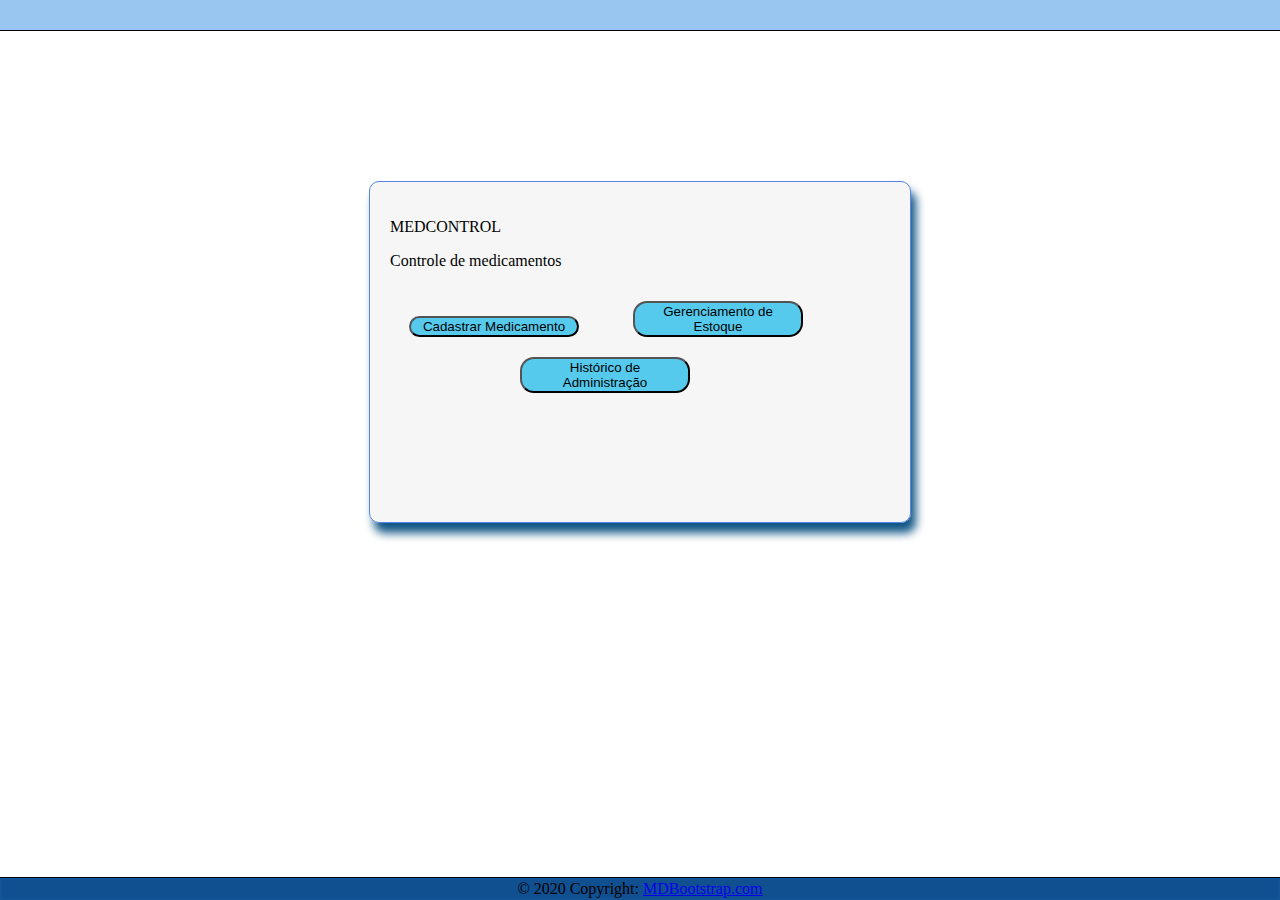
<file: index.html>
<!DOCTYPE html>
<html lang="br">
  <head>
    <meta charset="UTF-8" />
    <meta name="viewport" content="width=device-width, initial-scale=1.0" />
    <link
      href="https://cdn.jsdelivr.net/npm/bootstrap@5.3.2/dist/css/bootstrap.min.css"
      rel="stylesheet"
      integrity="sha384-T3c6CoIi6uLrA9TneNEoa7RxnatzjcDSCmG1MXxSR1GAsXEV/Dwwykc2MPK8M2HN"
      crossorigin="anonymous"
    />
    <script src="./assets/js/index.js"></script>
    <link rel="stylesheet" href="./assets/css/index.css" />
    <link rel="preconnect" href="https://fonts.googleapis.com" />
    <link rel="preconnect" href="https://fonts.gstatic.com" crossorigin />
    <link
      href="https://fonts.googleapis.com/css2?family=Roboto+Flex:opsz,wght@8..144,300;8..144,400;8..144,500;8..144,700&display=swap"
      rel="stylesheet"
    />
    <title>MEDCONTROL</title>
  </head>
  <body>
    <header>
      <nav class="navbar bg-body-tertiary nav">
        <div class="container-fluid">
          <span class="navbar-brand mb-0 h1"></span>
        </div>
      </nav>
    </header>
    <main>
      <div class="container-fluid center-box">
        <section class="custom-box">
          <div class="container text-center">
            <p class="h1">MEDCONTROL</p>
            <p class="h4">Controle de medicamentos</p>
          </div>
          <div class="container">
            <button type="button"  id="Cadastrar" class="btn btn-primary">
              Cadastrar Medicamento
            </button>
            <button type="button" id="Gerenciamento"  class="btn btn-primary">
              Gerenciamento de Estoque
            </button>
            <button type="button"  id="Historico" class="btn btn-primary">
              Histórico de Administração
            </button>
          </div>
        </section>
      </div>
    </main>
    <footer class="bg-body-tertiary text-center text-lg-start">
      <div
        class="text-center p-3"
        style="background-color: rgba(0, 0, 0, 0.05)"
      >
        © 2020 Copyright:
        <a class="text-body" href="https://mdbootstrap.com/">MDBootstrap.com</a>
      </div>
      <!-- Copyright -->
    </footer>

    <script
      src="https://cdn.jsdelivr.net/npm/bootstrap@5.3.2/dist/js/bootstrap.bundle.min.js"
      integrity="sha384-C6RzsynM9kWDrMNeT87bh95OGNyZPhcTNXj1NW7RuBCsyN/o0jlpcV8Qyq46cDfL"
      crossorigin="anonymous"
    ></script>
    <script
      src="https://cdn.jsdelivr.net/npm/@popperjs/core@2.11.8/dist/umd/popper.min.js"
      integrity="sha384-I7E8VVD/ismYTF4hNIPjVp/Zjvgyol6VFvRkX/vR+Vc4jQkC+hVqc2pM8ODewa9r"
      crossorigin="anonymous"
    ></script>
    <script
      src="https://cdn.jsdelivr.net/npm/bootstrap@5.3.2/dist/js/bootstrap.min.js"
      integrity="sha384-BBtl+eGJRgqQAUMxJ7pMwbEyER4l1g+O15P+16Ep7Q9Q+zqX6gSbd85u4mG4QzX+"
      crossorigin="anonymous"
    ></script>
  </body>
</html>
</file>
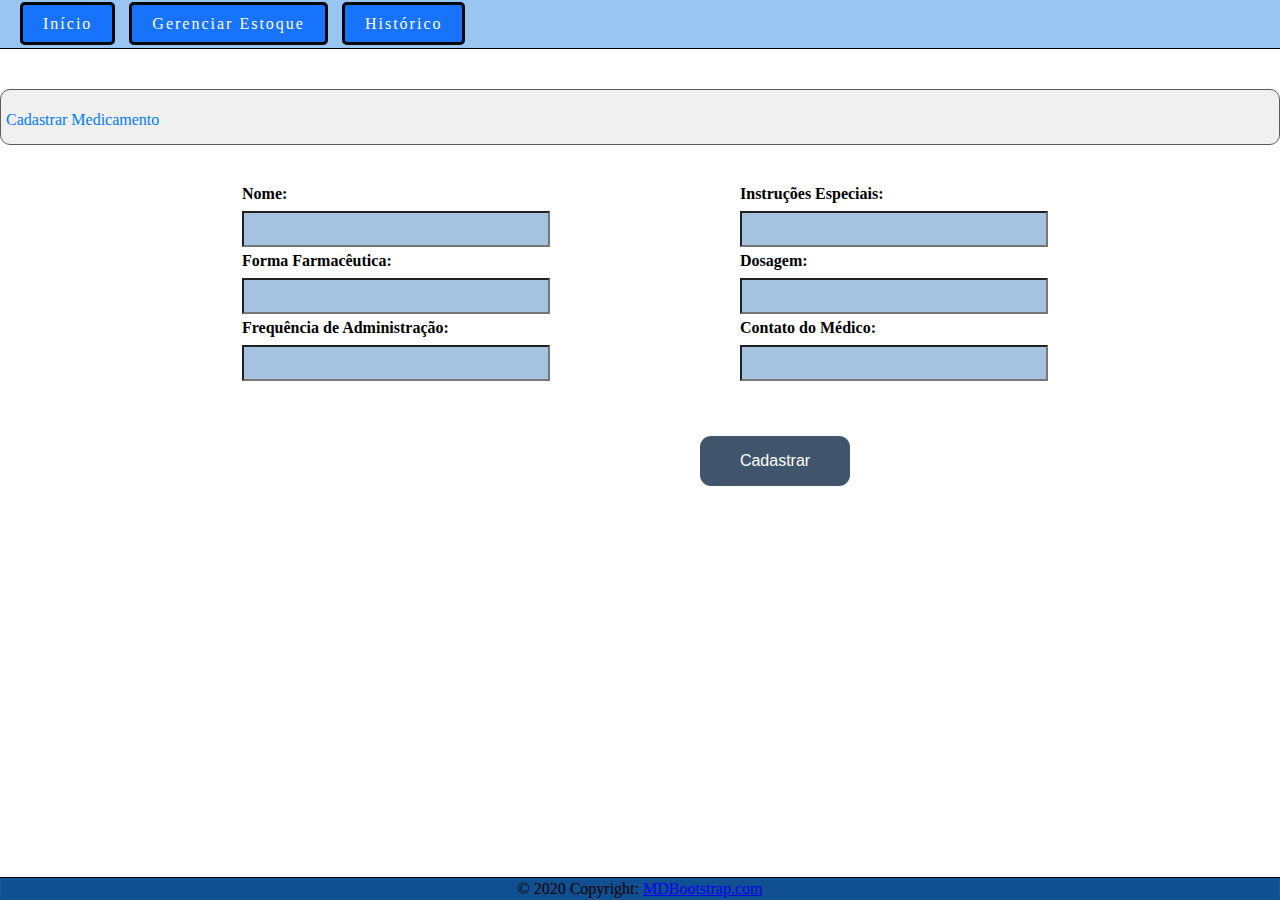
<file: cadastrarMed.html>
<!DOCTYPE html>
<html lang="br">
  <head>
    <meta charset="UTF-8" />
    <meta name="viewport" content="width=device-width, initial-scale=1.0" />
    <link
      href="https://cdn.jsdelivr.net/npm/bootstrap@5.3.2/dist/css/bootstrap.min.css"
      rel="stylesheet"
      integrity="sha384-T3c6CoIi6uLrA9TneNEoa7RxnatzjcDSCmG1MXxSR1GAsXEV/Dwwykc2MPK8M2HN"
      crossorigin="anonymous"
    />
    <script src="./assets/js/cadastrarMed.js"></script>
    <link rel="stylesheet" href="./assets/css/cadastrarMed.css" />
    <link rel="preconnect" href="https://fonts.googleapis.com" />
    <link rel="preconnect" href="https://fonts.gstatic.com" crossorigin />
    <link
      href="https://fonts.googleapis.com/css2?family=Roboto+Flex:opsz,wght@8..144,300;8..144,400;8..144,500;8..144,700&display=swap"
      rel="stylesheet"
    />
    <title>MEDCONTROL</title>
  </head>
  <body>
    <header>
      <nav class="navbar bg-body-tertiary nav">
        <div class="container-fluid">
          <span class="navbar-brand mb-0 h1"></span>
        </div>

        <a href="./index.html" class="botao">Início</a>
        <a href="./gerenciarEstoque.html" class="botao">Gerenciar Estoque</a>
        <a href="./medHist.html" class="botao">Histórico</a>
      </nav>
    </header>
    <main>
      <div class="container text-center titulo">
        <p class="h1">Cadastrar Medicamento</p>
      </div>
      <div class="container-fluid center-box">
        <section class="custom-box">
          <div class="column">
            <label for="nomeAluno" class="campo-label-nome">Nome:</label>
            <br />
            <input type="text" name="nome" class="campo-input-nome" required />

            <label for="formFarmaceutica" class="campo-label-farmaceutica"
              >Forma Farmacêutica:</label
            >
            <br />
            <input
              type="text"
              name="formFarmaceutica"
              class="campo-input-farmaceutica"
              required
            />

            <label for="frequencia" class="campo-label-frequencia"
              >Frequência de Administração:</label
            >
            <br />
            <input
              type="text"
              name="frequencia"
              class="campo-input-frequencia"
              required
            />
          </div>

          <div class="column">
            <label for="instrucoes" class="campo-label-instrucoes"
              >Instruções Especiais:</label
            >
            <br />
            <input
              type="text"
              name="instrucoes"
              class="campo-input-instrucoes"
              required
            />

            <label for="dosagem" class="campo-label-dosagem">Dosagem:</label>
            <br />
            <input
              type="text"
              name="dosagem"
              class="campo-input-dosagem"
              required
            />

            <label for="contatoMedico" class="campo-label-contato"
              >Contato do Médico:</label
            >
            <br />
            <input
              type="text"
              name="contatoMedico"
              class="campo-input-contato"
              required
            />
          </div>
        </section>
      </div>
      <button type="button" class="btn btn-primary" onclick="cadastrarMedicamento()">Cadastrar</button>
    </main>

    <footer class="bg-body-tertiary text-center text-lg-start">
      <div
        class="text-center p-3"
        style="background-color: rgba(0, 0, 0, 0.05)"
      >
        © 2020 Copyright:
        <a class="text-body" href="https://mdbootstrap.com/">MDBootstrap.com</a>
      </div>
      <!-- Copyright -->
    </footer>

    <script
      src="https://cdn.jsdelivr.net/npm/bootstrap@5.3.2/dist/js/bootstrap.bundle.min.js"
      integrity="sha384-C6RzsynM9kWDrMNeT87bh95OGNyZPhcTNXj1NW7RuBCsyN/o0jlpcV8Qyq46cDfL"
      crossorigin="anonymous"
    ></script>
    <script
      src="https://cdn.jsdelivr.net/npm/@popperjs/core@2.11.8/dist/umd/popper.min.js"
      integrity="sha384-I7E8VVD/ismYTF4hNIPjVp/Zjvgyol6VFvRkX/vR+Vc4jQkC+hVqc2pM8ODewa9r"
      crossorigin="anonymous"
    ></script>
    <script
      src="https://cdn.jsdelivr.net/npm/bootstrap@5.3.2/dist/js/bootstrap.min.js"
      integrity="sha384-BBtl+eGJRgqQAUMxJ7pMwbEyER4l1g+O15P+16Ep7Q9Q+zqX6gSbd85u4mG4QzX+"
      crossorigin="anonymous"
    ></script>
  </body>
</html>
</file>
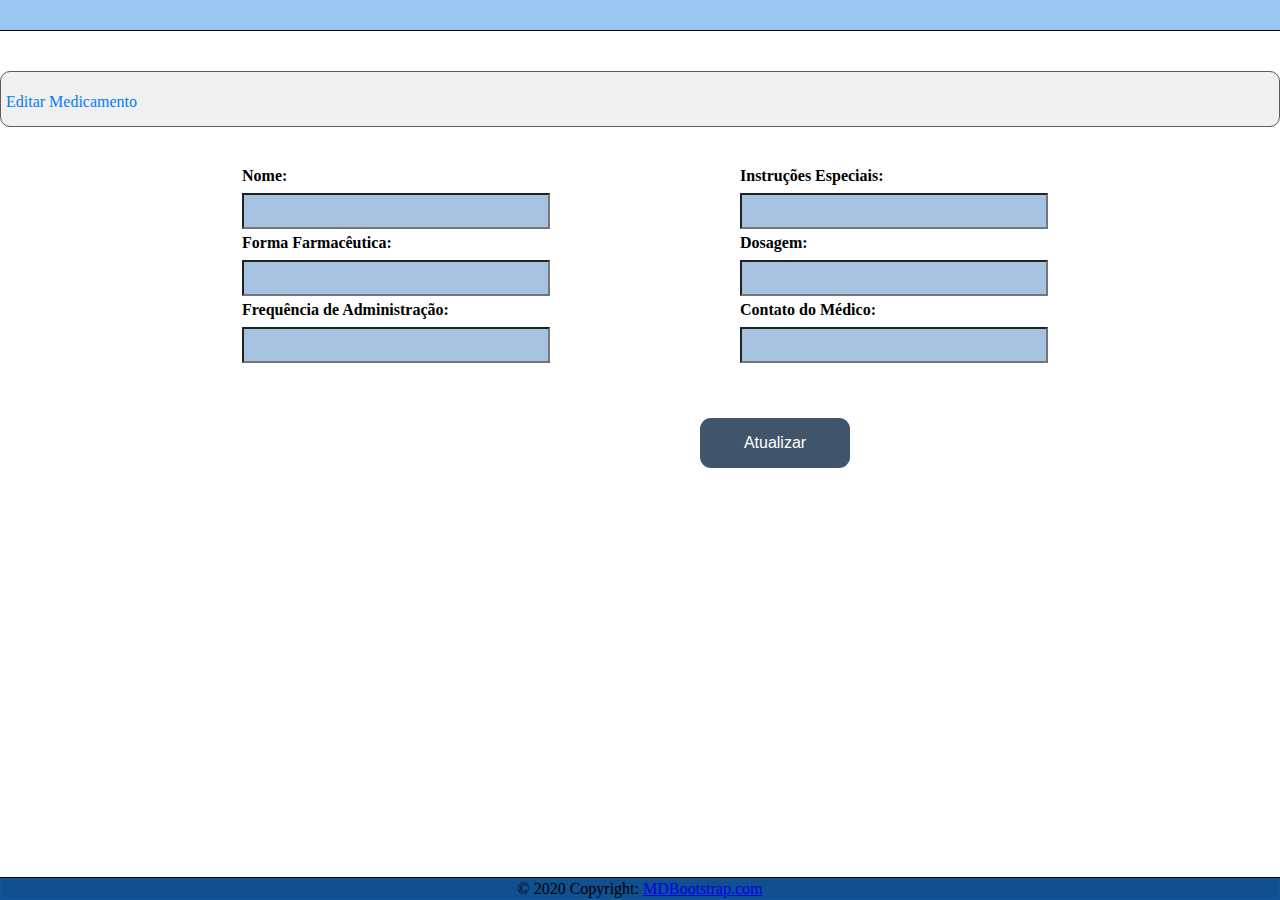
<file: editarMed.html>
<!DOCTYPE html>
<html lang="br">
<head>
    <meta charset="UTF-8" />
    <meta name="viewport" content="width=device-width, initial-scale=1.0" />
    <link href="https://cdn.jsdelivr.net/npm/bootstrap@5.3.2/dist/css/bootstrap.min.css" rel="stylesheet" integrity="sha384-T3c6CoIi6uLrA9TneNEoa7RxnatzjcDSCmG1MXxSR1GAsXEV/Dwwykc2MPK8M2HN" crossorigin="anonymous" />
    <script src="./assets/js/editarMed.js"></script>
    <link rel="stylesheet" href="./assets/css/editarMed.css" />
    <link rel="preconnect" href="https://fonts.googleapis.com" />
    <link rel="preconnect" href="https://fonts.gstatic.com" crossorigin />
    <link href="https://fonts.googleapis.com/css2?family=Roboto+Flex:opsz,wght@8..144,300;8..144,400;8..144,500;8..144,700&display=swap" rel="stylesheet" />
    <title>MEDCONTROL</title>
</head>
<body>
    <header>
        <nav class="navbar bg-body-tertiary nav">
            <div class="container-fluid">
                <span class="navbar-brand mb-0 h1"></span>
            </div>
        </nav>
    </header>
    <main>
        <div class="container text-center titulo">
            <p class="h1">Editar Medicamento</p>
        </div>
        <div class="container-fluid center-box">
            <section class="custom-box">
                <div class="column">
                    <label for="nomeAluno" class="campo-label-nome">Nome:</label>
                    <br />
                    <input type="text" id="nome" class="campo-input-nome" required />

                    <label for="formFarmaceutica" class="campo-label-farmaceutica">Forma Farmacêutica:</label>
                    <br />
                    <input type="text" id="formFarmaceutica" class="campo-input-farmaceutica" required />

                    <label for="frequencia" class="campo-label-frequencia">Frequência de Administração:</label>
                    <br />
                    <input type="text" id="frequencia" class="campo-input-frequencia" required />
                </div>

                <div class="column">
                    <label for="instrucoes" class="campo-label-instrucoes">Instruções Especiais:</label>
                    <br />
                    <input type="text" id="instrucoes" class="campo-input-instrucoes" required />

                    <label for="dosagem" class="campo-label-dosagem">Dosagem:</label>
                    <br />
                    <input type="text" id="dosagem" class="campo-input-dosagem" required />

                    <label for="contatoMedico" class="campo-label-contato">Contato do Médico:</label>
                    <br />
                    <input type="text" id="contatoMedico" class="campo-input-contato" required />
                </div>
            </section>
        </div>
        <button type="button" id="btnAtualizar" class="btn btn-primary" onclick="atualizarMedicamento()">Atualizar</button>
    </main>

    <footer class="bg-body-tertiary text-center text-lg-start">
        <div class="text-center p-3" style="background-color: rgba(0, 0, 0, 0.05)">
            © 2020 Copyright:
            <a class="text-body" href="https://mdbootstrap.com/">MDBootstrap.com</a>
        </div>
    </footer>

    <script src="https://cdn.jsdelivr.net/npm/bootstrap@5.3.2/dist/js/bootstrap.bundle.min.js" integrity="sha384-C6RzsynM9kWDrMNeT87bh95OGNyZPhcTNXj1NW7RuBCsyN/o0jlpcV8Qyq46cDfL" crossorigin="anonymous"></script>
    <script src="https://cdn.jsdelivr.net/npm/@popperjs/core@2.11.8/dist/umd/popper.min.js" integrity="sha384-I7E8VVD/ismYTF4hNIPjVp/Zjvgyol6VFvRkX/vR+Vc4jQkC+hVqc2pM8ODewa9r" crossorigin="anonymous"></script>
    <script src="https://cdn.jsdelivr.net/npm/bootstrap@5.3.2/dist/js/bootstrap.min.js" integrity="sha384-BBtl+eGJRgqQAUMxJ7pMwbEyER4l1g+O15P+16Ep7Q9Q+zqX6gSbd85u4mG4QzX+" crossorigin="anonymous"></script>
</body>
</html>
</file>
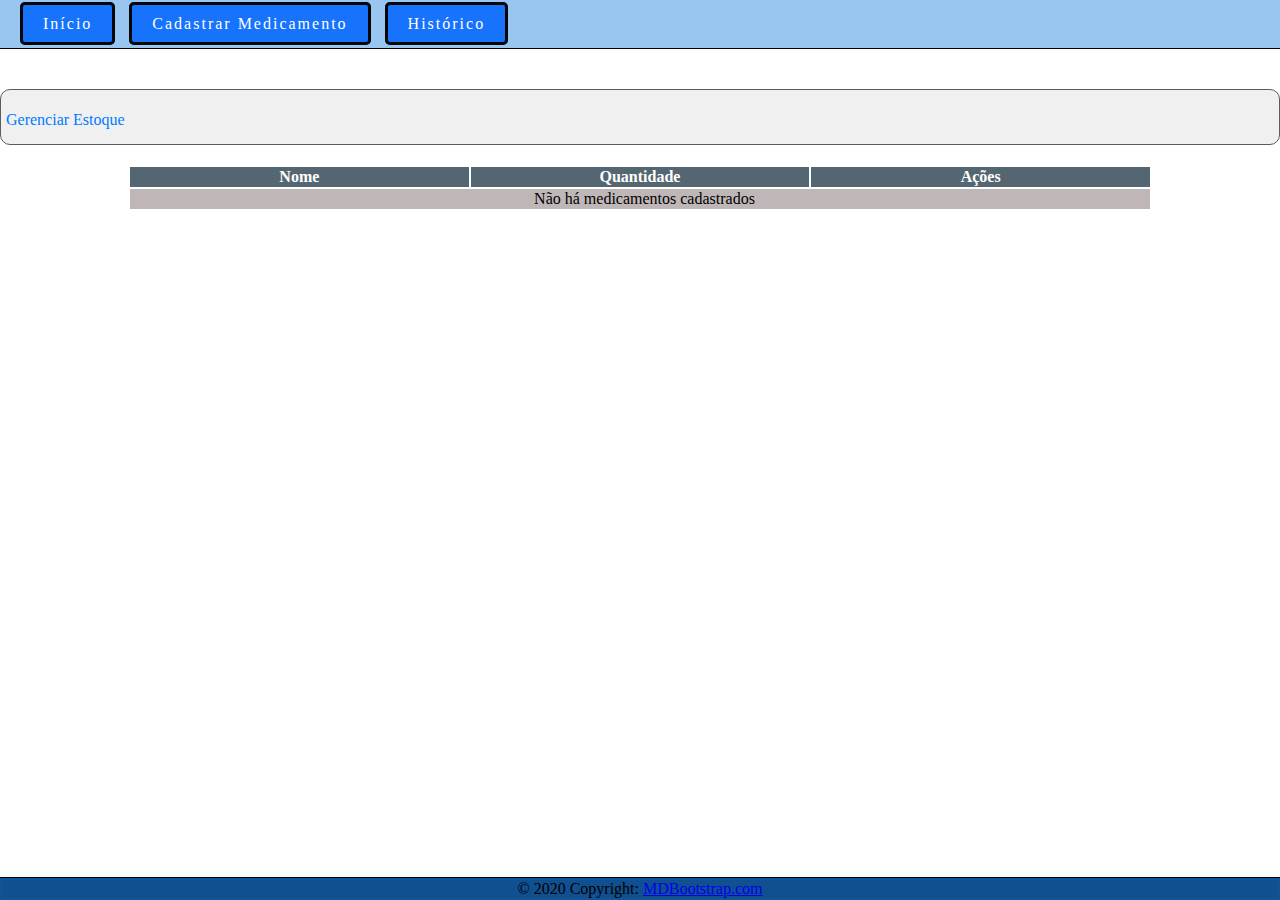
<file: gerenciarEstoque.html>
<!DOCTYPE html>
<html lang="en">
  <head>
    <meta charset="UTF-8" />
    <meta name="viewport" content="width=device-width, initial-scale=1.0" />
    <link
      href="https://cdn.jsdelivr.net/npm/bootstrap@5.3.2/dist/css/bootstrap.min.css"
      rel="stylesheet"
      integrity="sha384-T3c6CoIi6uLrA9TneNEoa7RxnatzjcDSCmG1MXxSR1GAsXEV/Dwwykc2MPK8M2HN"
      crossorigin="anonymous"
    />
    <script src="./assets/js/gerenciarEstoque.js"></script>
    <link rel="stylesheet" href="./assets/css/gerenciarEstoque.css" />
    <link rel="preconnect" href="https://fonts.googleapis.com" />
    <link rel="preconnect" href="https://fonts.gstatic.com" crossorigin />
    <link
      href="https://fonts.googleapis.com/css2?family=Roboto+Flex:opsz,wght@8..144,300;8..144,400;8..144,500;8..144,700&display=swap"
      rel="stylesheet"
    />
    <title>MEDCONTROL</title>
  </head>
  <body>
    <header>
      <nav class="navbar bg-body-tertiary nav">
        <div class="container-fluid">
          <span class="navbar-brand mb-0 h1"></span>
        </div>

        <a href="./index.html" class="botao">Início</a>
        <a href="./cadastrarMed.html" class="botao">Cadastrar Medicamento</a>
        <a href="./medHist.html" class="botao">Histórico</a>
      </nav>
    </header>
    <main>
      <div class="container text-center titulo">
        <p class="h1">Gerenciar Estoque</p>
      </div>

      <table class="table table-bordered">
        <thead>
          <tr>
            <th scope="col">Nome</th>
            <th scope="col">Quantidade</th>
            <th scope="col">Ações</th>
          </tr>
        </thead>
        <tbody id="tabela-body"></tbody>
      </table>
    </main>
  </body>

  <footer class="bg-body-tertiary text-center text-lg-start">
    <div class="text-center p-3" style="background-color: rgba(0, 0, 0, 0.05)">
      © 2020 Copyright:
      <a class="text-body" href="https://mdbootstrap.com/">MDBootstrap.com</a>
    </div>
    <!-- Copyright -->
  </footer>
</html>
</file>
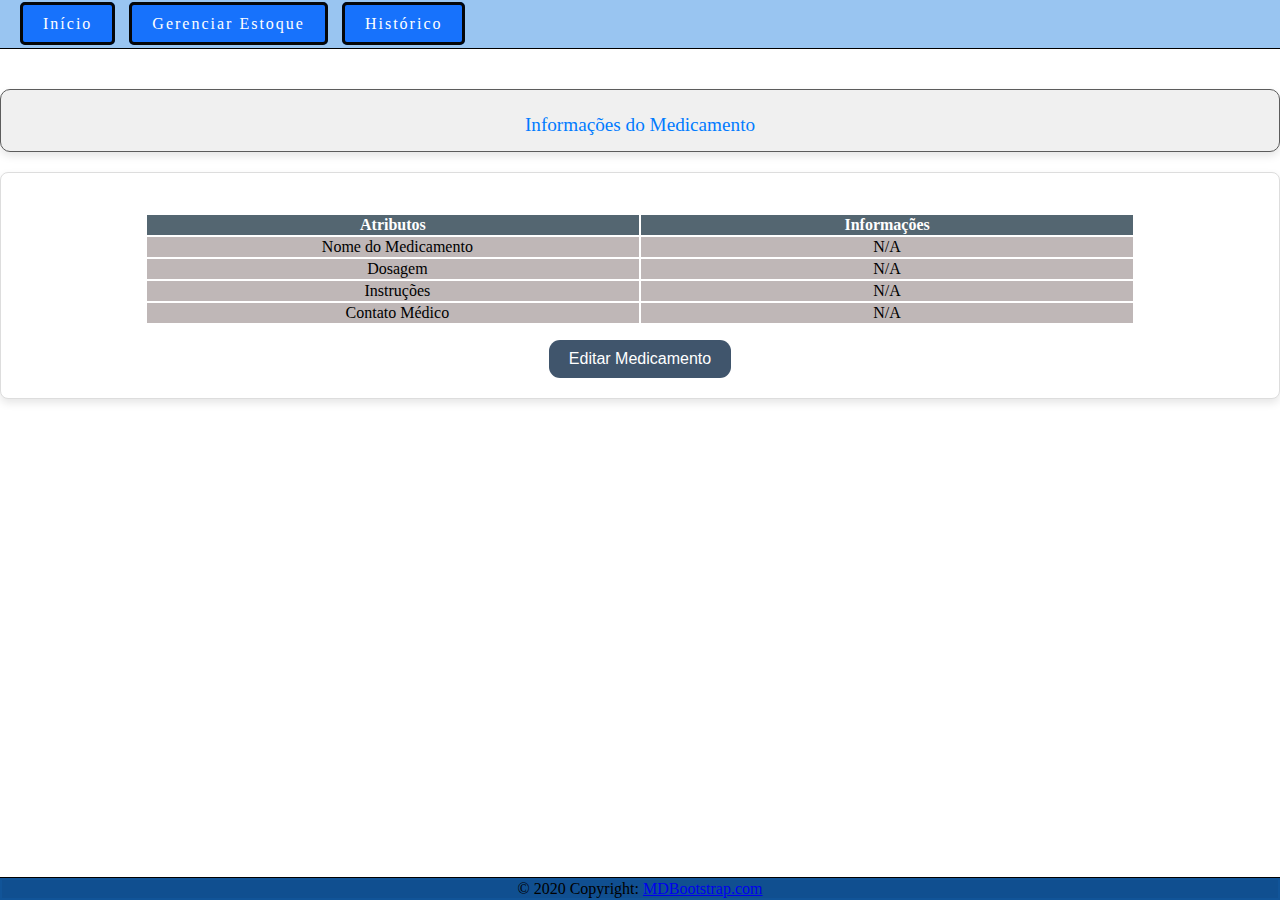
<file: infoMed.html>
<!DOCTYPE html>
<html lang="en">
    <head>
        <meta charset="UTF-8" />
        <meta name="viewport" content="width=device-width, initial-scale=1.0" />
        <link
          href="https://cdn.jsdelivr.net/npm/bootstrap@5.3.2/dist/css/bootstrap.min.css"
          rel="stylesheet"
          integrity="sha384-T3c6CoIi6uLrA9TneNEoa7RxnatzjcDSCmG1MXxSR1GAsXEV/Dwwykc2MPK8M2HN"
          crossorigin="anonymous"
        />
        <script src="./assets/js/infoMed.js"></script>
        <link rel="stylesheet" href="./assets/css/infoMed.css" />
        <link rel="preconnect" href="https://fonts.googleapis.com" />
        <link rel="preconnect" href="https://fonts.gstatic.com" crossorigin />
        <link
          href="https://fonts.googleapis.com/css2?family=Roboto+Flex:opsz,wght@8..144,300;8..144,400;8..144,500;8..144,700&display=swap"
          rel="stylesheet"
        />
        <title>MEDCONTROL</title>
      </head>
<body>
    <header>
        <nav class="navbar bg-body-tertiary nav">
          <div class="container-fluid">
            <span class="navbar-brand mb-0 h1"></span>
          </div>

          <a href="./index.html" class="botao">Início</a>
          <a href="./gerenciarEstoque.html" class="botao">Gerenciar Estoque</a>
          <a href="./medHist.html" class="botao">Histórico</a>
        </nav>
      </header>
      <main>
            <div class="container text-center titulo">
              <p class="h1">Informações do Medicamento</p>
            </div>

            <div>
              <table class="table table-bordered">
                <thead>
                  <tr>
                    <th>Atributos</th>
                    <th>Informações</th>
                  </tr>
                </thead>
                <tbody>
                  <tr>
                    <td>Nome do Medicamento</td>
                    <td id="nomeMedicamento"></td>
                  </tr>
                  <tr>
                    <td>Dosagem</td>
                    <td id="dosagem"></td>
                  </tr>
                  <tr>
                    <td>Instruções</td>
                    <td id="instrucoes"></td>
                  </tr>
                  <tr>
                    <td>Contato Médico</td>
                    <td id="contatoMedico"></td>
                  </tr>
                </tbody>
              </table>
              <button type="button" id="btnEditarMedicamento" class="btn btn-primary" onclick="">Editar Medicamento</button>
            </main>
            </div>
</body>

<footer class="bg-body-tertiary text-center text-lg-start">
    <div
      class="text-center p-3"
      style="background-color: rgba(0, 0, 0, 0.05)"
    >
      © 2020 Copyright:
      <a class="text-body" href="https://mdbootstrap.com/">MDBootstrap.com</a>
    </div>
    <!-- Copyright -->
  </footer>
</html>
</file>
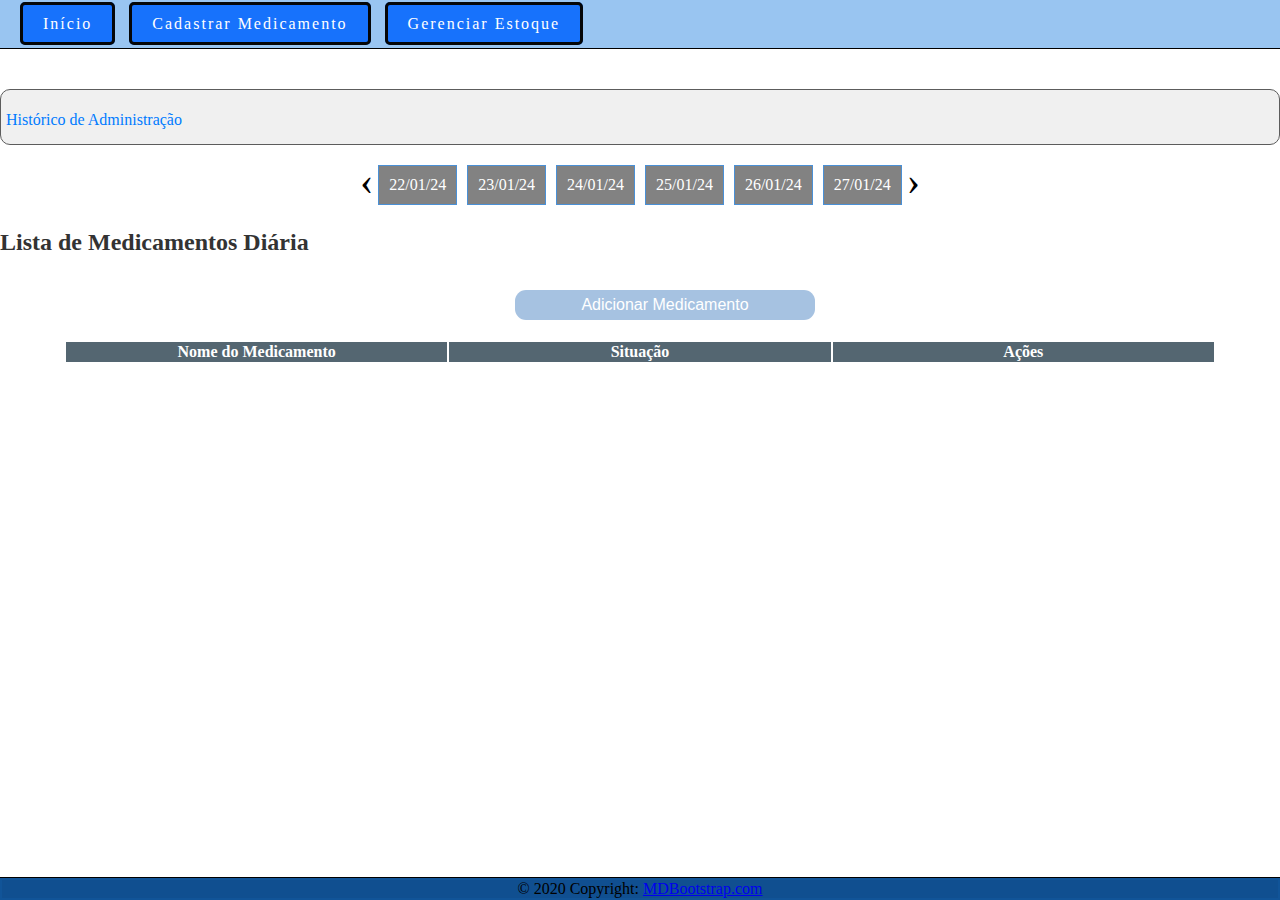
<file: medHist.html>
<!DOCTYPE html>
<html lang="en">
  <head>
    <meta charset="UTF-8" />
    <meta name="viewport" content="width=device-width, initial-scale=1.0" />
    <link
      href="https://cdn.jsdelivr.net/npm/bootstrap@5.3.2/dist/css/bootstrap.min.css"
      rel="stylesheet"
      integrity="sha384-T3c6CoIi6uLrA9TneNEoa7RxnatzjcDSCmG1MXxSR1GAsXEV/Dwwykc2MPK8M2HN"
      crossorigin="anonymous"
    />
    <script src="./assets/js/medhist.js"></script>
    <link rel="stylesheet" href="./assets/css/medHist.css" />
    <link rel="preconnect" href="https://fonts.googleapis.com" />
    <link rel="preconnect" href="https://fonts.gstatic.com" crossorigin />
    <link
      href="https://fonts.googleapis.com/css2?family=Roboto+Flex:opsz,wght@8..144,300;8..144,400;8..144,500;8..144,700&display=swap"
      rel="stylesheet"
    />
    <style>
      .date-bar {
        display: flex;
        justify-content: center;
        align-items: center;
        margin-top: 10px;
      }

      .date {
        padding: 10px;
        border: 1px solid #4a90d6;
        cursor: pointer;
        margin: 0 5px;
        transition: color 0.3s ease;
        background-color: #828282;
        color: white;
      }

      .date:hover {
        color: yellow;
      }

      .date.active:hover {
        color: rgb(255, 255, 255);
      }
      .date.clicked {
        color: yellow;
      }

      .arrow {
        cursor: pointer;
        font-size: 40px;
      }
      .carousel-title {
        margin-top: 20px;
        font-size: 1.5rem;
        font-weight: bold;
        color: #333;
      }
      .campo-input-nome {
  width: 300px; 
  height: 30px; 
  margin-left: 50px;
  background-color: #a6c2e1;
}
.campo-label-nome{
  font-weight: bold;
  margin-top: 5px;
  display: flex;
  align-items: center;
  justify-content: space-between;
  align-items: center;
  margin-bottom: -10px;
  margin-left: 50px;
}
    </style>
    <title>MEDCONTROL</title>
  </head>

  <body>
    <header>
      <nav class="navbar bg-body-tertiary nav">
        <div class="container-fluid">
          <span class="navbar-brand mb-0 h1"></span>
        </div>

        <a href="./index.html" class="botao">Início</a>
        <a href="./cadastrarMed.html" class="botao">Cadastrar Medicamento</a>
        <a href="./gerenciarEstoque.html" class="botao">Gerenciar Estoque</a>
      </nav>
    </header>
    <main>
      <div class="container text-center titulo">
        <p class="h1">Histórico de Administração</p>
      </div>

      <div class="date-bar">
        <div class="arrow" onclick="prevDate()">&#8249;</div>

        <div class="date-bar" id="dateBar">
          <div class="date" onclick="highlightDate(0)">22/01/24</div>
          <div class="date" onclick="highlightDate(1)">23/01/24</div>
          <div class="date" onclick="highlightDate(2)">24/01/24</div>
          <div class="date" onclick="highlightDate(3)">25/01/24</div>
          <div class="date" onclick="highlightDate(4)">26/01/24</div>
          <div class="date" onclick="highlightDate(5)">27/01/24</div>
        </div>

        <div class="arrow" onclick="nextDate()">&#8250;</div>
      </div>
      <section>
        <div class="container text-center carousel-title">
          <p class="h4">Lista de Medicamentos Diária</p>
        </div>
      </section>
      <section class="custom-box">
        <button class="campo-input-nome" onclick="adicionarMedicamento()">Adicionar Medicamento</button>
  
        <!-- Tabela para mostrar os medicamentos adicionados -->
        <table class="table table-bordered" id="medicamentosTable">
          <thead>
            <tr>
              <th>Nome do Medicamento</th>
              <th>Situação</th>
              <th>Ações</th>
            </tr>
          </thead>
          <tbody id="medicamentosBody"></tbody>
        </table>
      </section>
    </main>

    <footer class="bg-body-tertiary text-center text-lg-start">
      <div
        class="text-center p-3"
        style="background-color: rgba(0, 0, 0, 0.05)"
      >
        © 2020 Copyright:
        <a class="text-body" href="https://mdbootstrap.com/">MDBootstrap.com</a>
      </div>
    </footer>

    <script
      src="https://cdn.jsdelivr.net/npm/bootstrap@5.3.2/dist/js/bootstrap.bundle.min.js"
      integrity="sha384-C6RzsynM9kWDrMNeT87bh95OGNyZPhcTNXj1NW7RuBCsyN/o0jlpcV8Qyq46cDfL"
      crossorigin="anonymous"
    ></script>
    <script>
      let currentDateIndex = 0;

      function highlightDate(index) {
        if (currentDateIndex !== null) {
          document
            .querySelectorAll(".date")
            [currentDateIndex].classList.remove("clicked");
        }

        document.querySelectorAll(".date")[index].classList.add("clicked");
        currentDateIndex = index;
      }

      function nextDate() {
        if (currentDateIndex < 4) {
          highlightDate(currentDateIndex + 1);
        }
      }

      function prevDate() {
        if (currentDateIndex > 0) {
          highlightDate(currentDateIndex - 1);
        }
      }
    </script>
  </body>
</html>
</file>
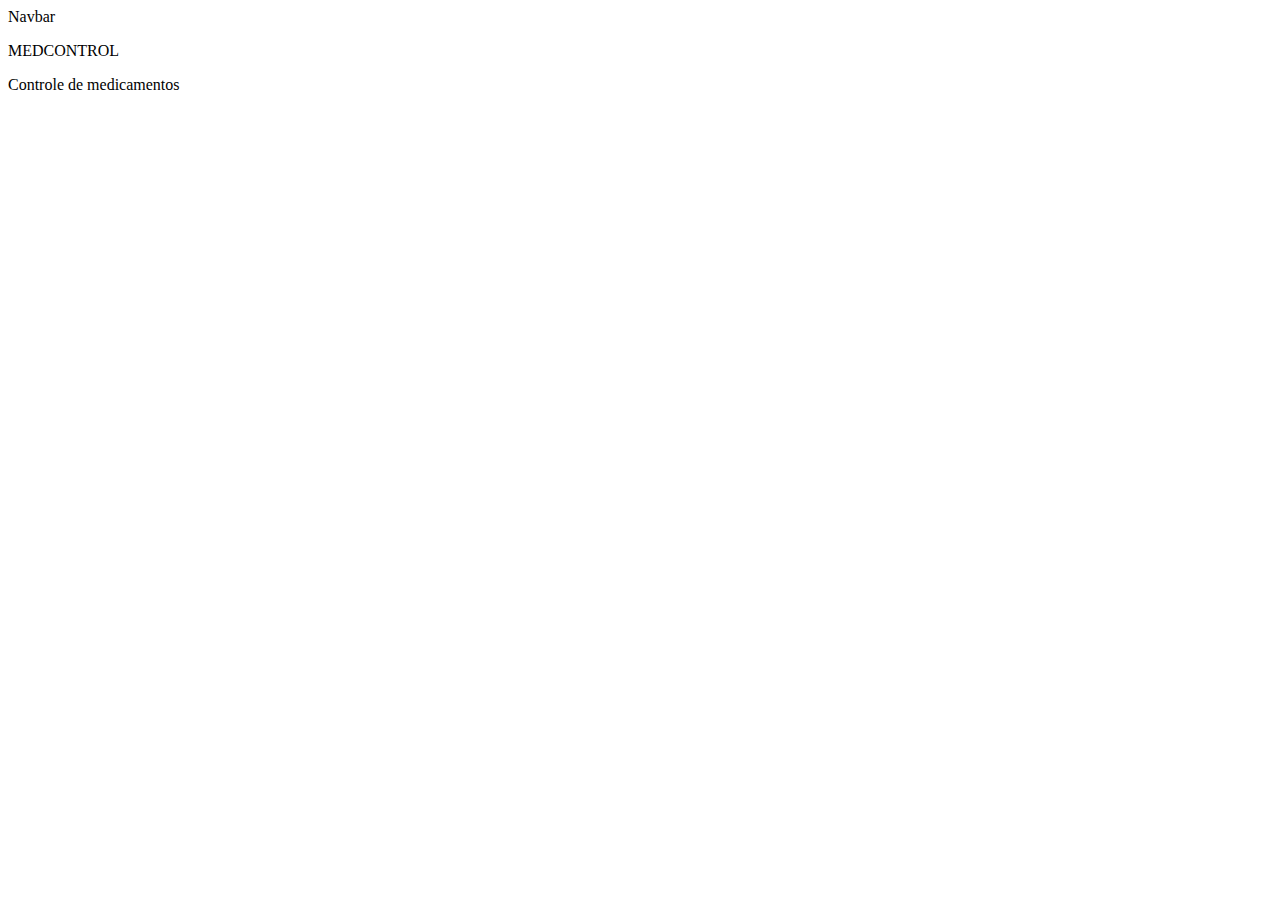
<file: html/home.html>
<!DOCTYPE html>
<html lang="br">
<head>
    <meta charset="UTF-8">
    <meta name="viewport" content="width=device-width, initial-scale=1.0">
    <link href="https://cdn.jsdelivr.net/npm/bootstrap@5.3.2/dist/css/bootstrap.min.css" rel="stylesheet" integrity="sha384-T3c6CoIi6uLrA9TneNEoa7RxnatzjcDSCmG1MXxSR1GAsXEV/Dwwykc2MPK8M2HN" crossorigin="anonymous">
    <title>Document</title>
</head>
<body>
    <header>
        <nav class="navbar bg-body-tertiary">
            <div class="container-fluid">
              <span class="navbar-brand mb-0 h1">Navbar</span>
            </div>
          </nav>
    </header>
    <main>
        <div class="container">
            <section>
                <div>
                  <p class="h1">MEDCONTROL</p>
                  <p class="h4">Controle de medicamentos</p>
                </div>
              </section>
        </div>

    </main>
    <footer></footer>

    <script src="https://cdn.jsdelivr.net/npm/bootstrap@5.3.2/dist/js/bootstrap.bundle.min.js" integrity="sha384-C6RzsynM9kWDrMNeT87bh95OGNyZPhcTNXj1NW7RuBCsyN/o0jlpcV8Qyq46cDfL" crossorigin="anonymous"></script>
    <script src="https://cdn.jsdelivr.net/npm/@popperjs/core@2.11.8/dist/umd/popper.min.js" integrity="sha384-I7E8VVD/ismYTF4hNIPjVp/Zjvgyol6VFvRkX/vR+Vc4jQkC+hVqc2pM8ODewa9r" crossorigin="anonymous"></script>
    <script src="https://cdn.jsdelivr.net/npm/bootstrap@5.3.2/dist/js/bootstrap.min.js" integrity="sha384-BBtl+eGJRgqQAUMxJ7pMwbEyER4l1g+O15P+16Ep7Q9Q+zqX6gSbd85u4mG4QzX+" crossorigin="anonymous"></script>
</body>
</html>
</file>
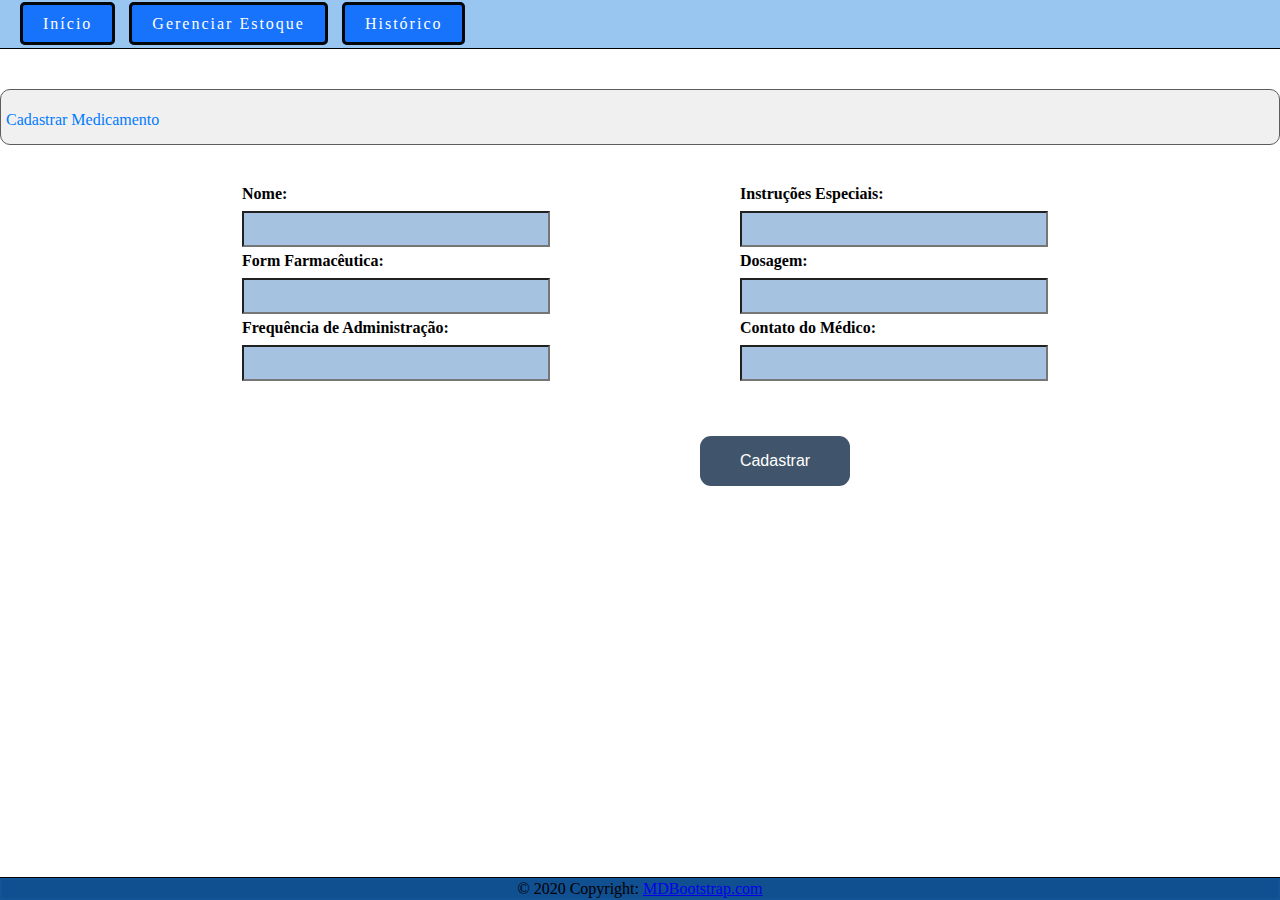
<file: src/cadastrarMed.html>
<!DOCTYPE html>
<html lang="br">
  <head>
    <meta charset="UTF-8" />
    <meta name="viewport" content="width=device-width, initial-scale=1.0" />
    <link
      href="https://cdn.jsdelivr.net/npm/bootstrap@5.3.2/dist/css/bootstrap.min.css"
      rel="stylesheet"
      integrity="sha384-T3c6CoIi6uLrA9TneNEoa7RxnatzjcDSCmG1MXxSR1GAsXEV/Dwwykc2MPK8M2HN"
      crossorigin="anonymous"
    />
    <script src="./assets/js/cadastrarMed.js"></script>
    <link rel="stylesheet" href="./assets/css/cadastrarMed.css" />
    <link rel="preconnect" href="https://fonts.googleapis.com" />
    <link rel="preconnect" href="https://fonts.gstatic.com" crossorigin />
    <link
      href="https://fonts.googleapis.com/css2?family=Roboto+Flex:opsz,wght@8..144,300;8..144,400;8..144,500;8..144,700&display=swap"
      rel="stylesheet"
    />
    <title>MEDCONTROL</title>
  </head>
  <body>
    <header>
      <nav class="navbar bg-body-tertiary nav">
        <div class="container-fluid">
          <span class="navbar-brand mb-0 h1"></span>
        </div>

        <a href="./home.html" class="botao">Início</a>
        <a href="./gerenciarEstoque.html" class="botao">Gerenciar Estoque</a>
        <a href="./medHist.html" class="botao">Histórico</a>
      </nav>
    </header>
    <main>
      <div class="container text-center titulo">
        <p class="h1">Cadastrar Medicamento</p>
      </div>
      <div class="container-fluid center-box">
        <section class="custom-box">
          <div class="column">
            <label for="nomeAluno" class="campo-label-nome">Nome:</label>
            <br />
            <input type="text" name="nome" class="campo-input-nome" required />

            <label for="formFarmaceutica" class="campo-label-farmaceutica"
              >Form Farmacêutica:</label
            >
            <br />
            <input
              type="text"
              name="formFarmaceutica"
              class="campo-input-farmaceutica"
              required
            />

            <label for="frequencia" class="campo-label-frequencia"
              >Frequência de Administração:</label
            >
            <br />
            <input
              type="text"
              name="frequencia"
              class="campo-input-frequencia"
              required
            />
          </div>

          <div class="column">
            <label for="instrucoes" class="campo-label-instrucoes"
              >Instruções Especiais:</label
            >
            <br />
            <input
              type="text"
              name="instrucoes"
              class="campo-input-instrucoes"
              required
            />

            <label for="dosagem" class="campo-label-dosagem">Dosagem:</label>
            <br />
            <input
              type="text"
              name="dosagem"
              class="campo-input-dosagem"
              required
            />

            <label for="contatoMedico" class="campo-label-contato"
              >Contato do Médico:</label
            >
            <br />
            <input
              type="text"
              name="contatoMedico"
              class="campo-input-contato"
              required
            />
          </div>
        </section>
      </div>
      <button type="button" class="btn btn-primary" onclick="cadastrarMedicamento()">Cadastrar</button>
    </main>

    <footer class="bg-body-tertiary text-center text-lg-start">
      <div
        class="text-center p-3"
        style="background-color: rgba(0, 0, 0, 0.05)"
      >
        © 2020 Copyright:
        <a class="text-body" href="https://mdbootstrap.com/">MDBootstrap.com</a>
      </div>
      <!-- Copyright -->
    </footer>

    <script
      src="https://cdn.jsdelivr.net/npm/bootstrap@5.3.2/dist/js/bootstrap.bundle.min.js"
      integrity="sha384-C6RzsynM9kWDrMNeT87bh95OGNyZPhcTNXj1NW7RuBCsyN/o0jlpcV8Qyq46cDfL"
      crossorigin="anonymous"
    ></script>
    <script
      src="https://cdn.jsdelivr.net/npm/@popperjs/core@2.11.8/dist/umd/popper.min.js"
      integrity="sha384-I7E8VVD/ismYTF4hNIPjVp/Zjvgyol6VFvRkX/vR+Vc4jQkC+hVqc2pM8ODewa9r"
      crossorigin="anonymous"
    ></script>
    <script
      src="https://cdn.jsdelivr.net/npm/bootstrap@5.3.2/dist/js/bootstrap.min.js"
      integrity="sha384-BBtl+eGJRgqQAUMxJ7pMwbEyER4l1g+O15P+16Ep7Q9Q+zqX6gSbd85u4mG4QzX+"
      crossorigin="anonymous"
    ></script>
  </body>
</html>
</file>
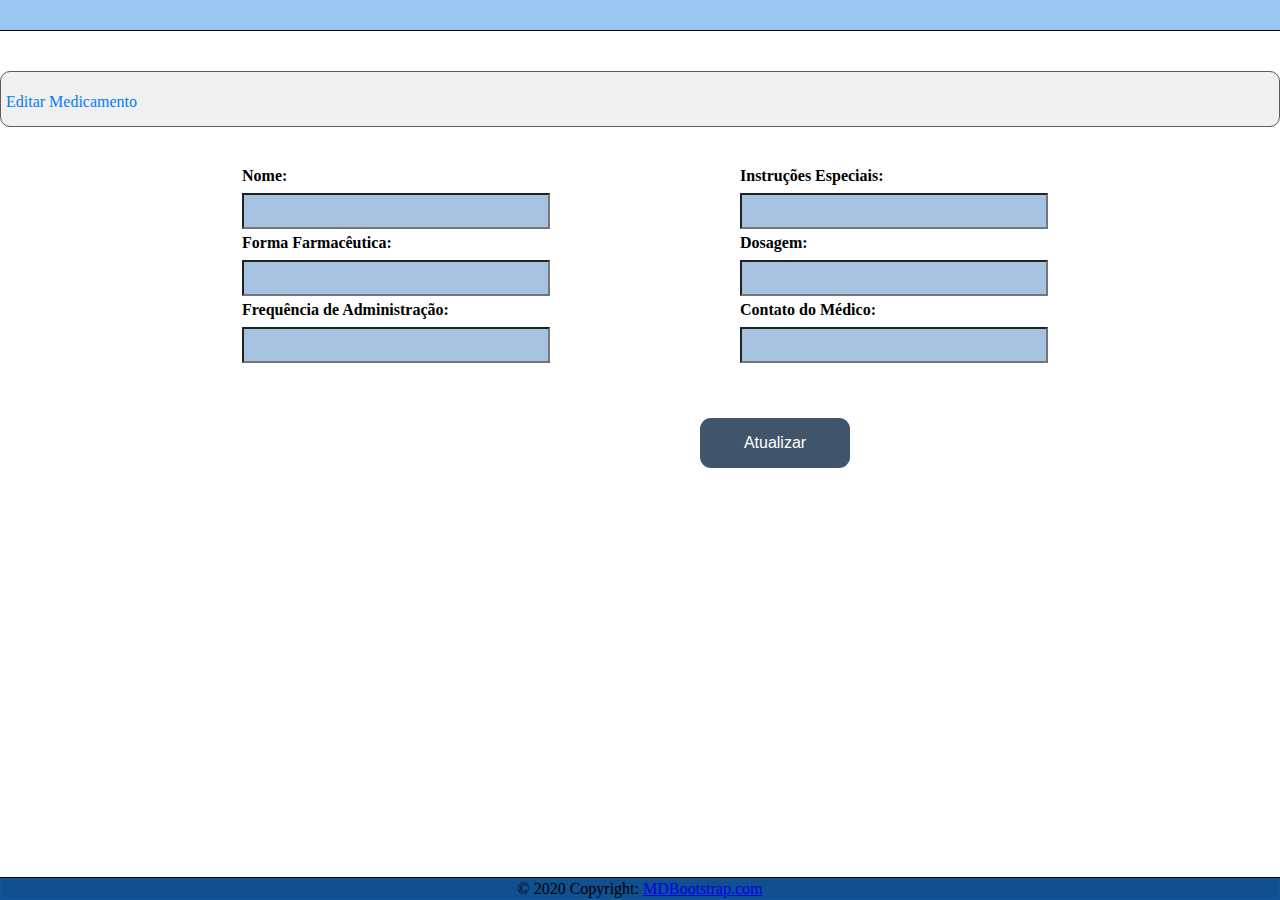
<file: src/editarMed.html>
<!DOCTYPE html>
<html lang="br">
<head>
    <meta charset="UTF-8" />
    <meta name="viewport" content="width=device-width, initial-scale=1.0" />
    <link href="https://cdn.jsdelivr.net/npm/bootstrap@5.3.2/dist/css/bootstrap.min.css" rel="stylesheet" integrity="sha384-T3c6CoIi6uLrA9TneNEoa7RxnatzjcDSCmG1MXxSR1GAsXEV/Dwwykc2MPK8M2HN" crossorigin="anonymous" />
    <script src="./assets/js/editarMed.js"></script>
    <link rel="stylesheet" href="./assets/css/cadastrarMed.css" />
    <link rel="preconnect" href="https://fonts.googleapis.com" />
    <link rel="preconnect" href="https://fonts.gstatic.com" crossorigin />
    <link href="https://fonts.googleapis.com/css2?family=Roboto+Flex:opsz,wght@8..144,300;8..144,400;8..144,500;8..144,700&display=swap" rel="stylesheet" />
    <title>MEDCONTROL</title>
</head>
<body>
    <header>
        <nav class="navbar bg-body-tertiary nav">
            <div class="container-fluid">
                <span class="navbar-brand mb-0 h1"></span>
            </div>
        </nav>
    </header>
    <main>
        <div class="container text-center titulo">
            <p class="h1">Editar Medicamento</p>
        </div>
        <div class="container-fluid center-box">
            <section class="custom-box">
                <div class="column">
                    <label for="nomeAluno" class="campo-label-nome">Nome:</label>
                    <br />
                    <input type="text" id="nome" class="campo-input-nome" required />

                    <label for="formFarmaceutica" class="campo-label-farmaceutica">Forma Farmacêutica:</label>
                    <br />
                    <input type="text" id="formFarmaceutica" class="campo-input-farmaceutica" required />

                    <label for="frequencia" class="campo-label-frequencia">Frequência de Administração:</label>
                    <br />
                    <input type="text" id="frequencia" class="campo-input-frequencia" required />
                </div>

                <div class="column">
                    <label for="instrucoes" class="campo-label-instrucoes">Instruções Especiais:</label>
                    <br />
                    <input type="text" id="instrucoes" class="campo-input-instrucoes" required />

                    <label for="dosagem" class="campo-label-dosagem">Dosagem:</label>
                    <br />
                    <input type="text" id="dosagem" class="campo-input-dosagem" required />

                    <label for="contatoMedico" class="campo-label-contato">Contato do Médico:</label>
                    <br />
                    <input type="text" id="contatoMedico" class="campo-input-contato" required />
                </div>
            </section>
        </div>
        <button type="button" id="btnAtualizar" class="btn btn-primary" onclick="atualizarMedicamento()">Atualizar</button>
    </main>

    <footer class="bg-body-tertiary text-center text-lg-start">
        <div class="text-center p-3" style="background-color: rgba(0, 0, 0, 0.05)">
            © 2020 Copyright:
            <a class="text-body" href="https://mdbootstrap.com/">MDBootstrap.com</a>
        </div>
    </footer>

    <script src="https://cdn.jsdelivr.net/npm/bootstrap@5.3.2/dist/js/bootstrap.bundle.min.js" integrity="sha384-C6RzsynM9kWDrMNeT87bh95OGNyZPhcTNXj1NW7RuBCsyN/o0jlpcV8Qyq46cDfL" crossorigin="anonymous"></script>
    <script src="https://cdn.jsdelivr.net/npm/@popperjs/core@2.11.8/dist/umd/popper.min.js" integrity="sha384-I7E8VVD/ismYTF4hNIPjVp/Zjvgyol6VFvRkX/vR+Vc4jQkC+hVqc2pM8ODewa9r" crossorigin="anonymous"></script>
    <script src="https://cdn.jsdelivr.net/npm/bootstrap@5.3.2/dist/js/bootstrap.min.js" integrity="sha384-BBtl+eGJRgqQAUMxJ7pMwbEyER4l1g+O15P+16Ep7Q9Q+zqX6gSbd85u4mG4QzX+" crossorigin="anonymous"></script>
</body>
</html>
</file>
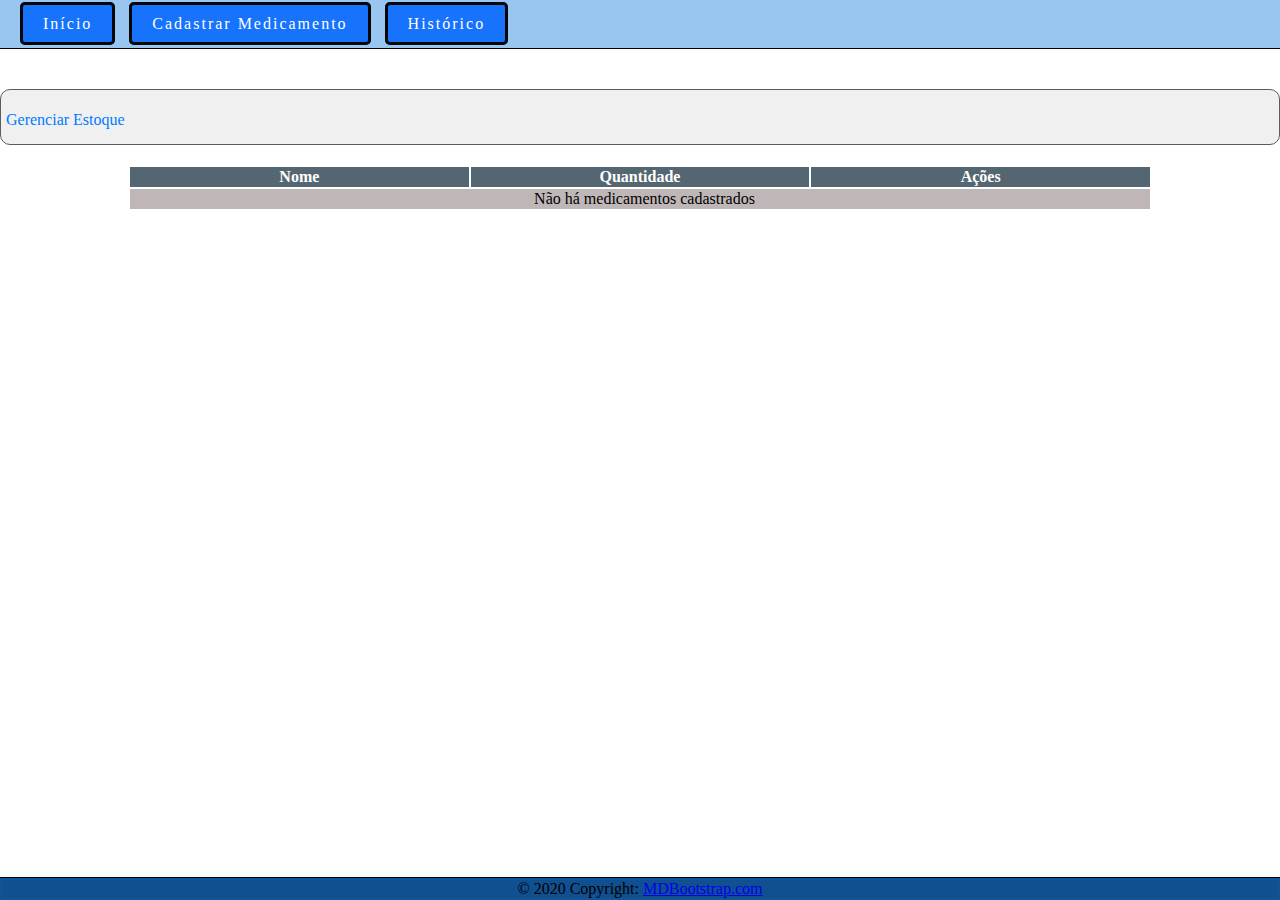
<file: src/gerenciarEstoque.html>
<!DOCTYPE html>
<html lang="en">
  <head>
    <meta charset="UTF-8" />
    <meta name="viewport" content="width=device-width, initial-scale=1.0" />
    <link
      href="https://cdn.jsdelivr.net/npm/bootstrap@5.3.2/dist/css/bootstrap.min.css"
      rel="stylesheet"
      integrity="sha384-T3c6CoIi6uLrA9TneNEoa7RxnatzjcDSCmG1MXxSR1GAsXEV/Dwwykc2MPK8M2HN"
      crossorigin="anonymous"
    />
    <script src="./assets/js/gerenciarEstoque.js"></script>
    <link rel="stylesheet" href="../src/assets/css/gerenciarEstoque.css" />
    <link rel="preconnect" href="https://fonts.googleapis.com" />
    <link rel="preconnect" href="https://fonts.gstatic.com" crossorigin />
    <link
      href="https://fonts.googleapis.com/css2?family=Roboto+Flex:opsz,wght@8..144,300;8..144,400;8..144,500;8..144,700&display=swap"
      rel="stylesheet"
    />
    <title>MEDCONTROL</title>
  </head>
  <body>
    <header>
      <nav class="navbar bg-body-tertiary nav">
        <div class="container-fluid">
          <span class="navbar-brand mb-0 h1"></span>
        </div>

        <a href="./home.html" class="botao">Início</a>
        <a href="./cadastrarMed.html" class="botao">Cadastrar Medicamento</a>
        <a href="./medHist.html" class="botao">Histórico</a>
      </nav>
    </header>
    <main>
      <div class="container text-center titulo">
        <p class="h1">Gerenciar Estoque</p>
      </div>

      <table class="table table-bordered">
        <thead>
          <tr>
            <th scope="col">Nome</th>
            <th scope="col">Quantidade</th>
            <th scope="col">Ações</th>
          </tr>
        </thead>
        <tbody id="tabela-body"></tbody>
      </table>
    </main>
  </body>

  <footer class="bg-body-tertiary text-center text-lg-start">
    <div class="text-center p-3" style="background-color: rgba(0, 0, 0, 0.05)">
      © 2020 Copyright:
      <a class="text-body" href="https://mdbootstrap.com/">MDBootstrap.com</a>
    </div>
    <!-- Copyright -->
  </footer>
</html>
</file>
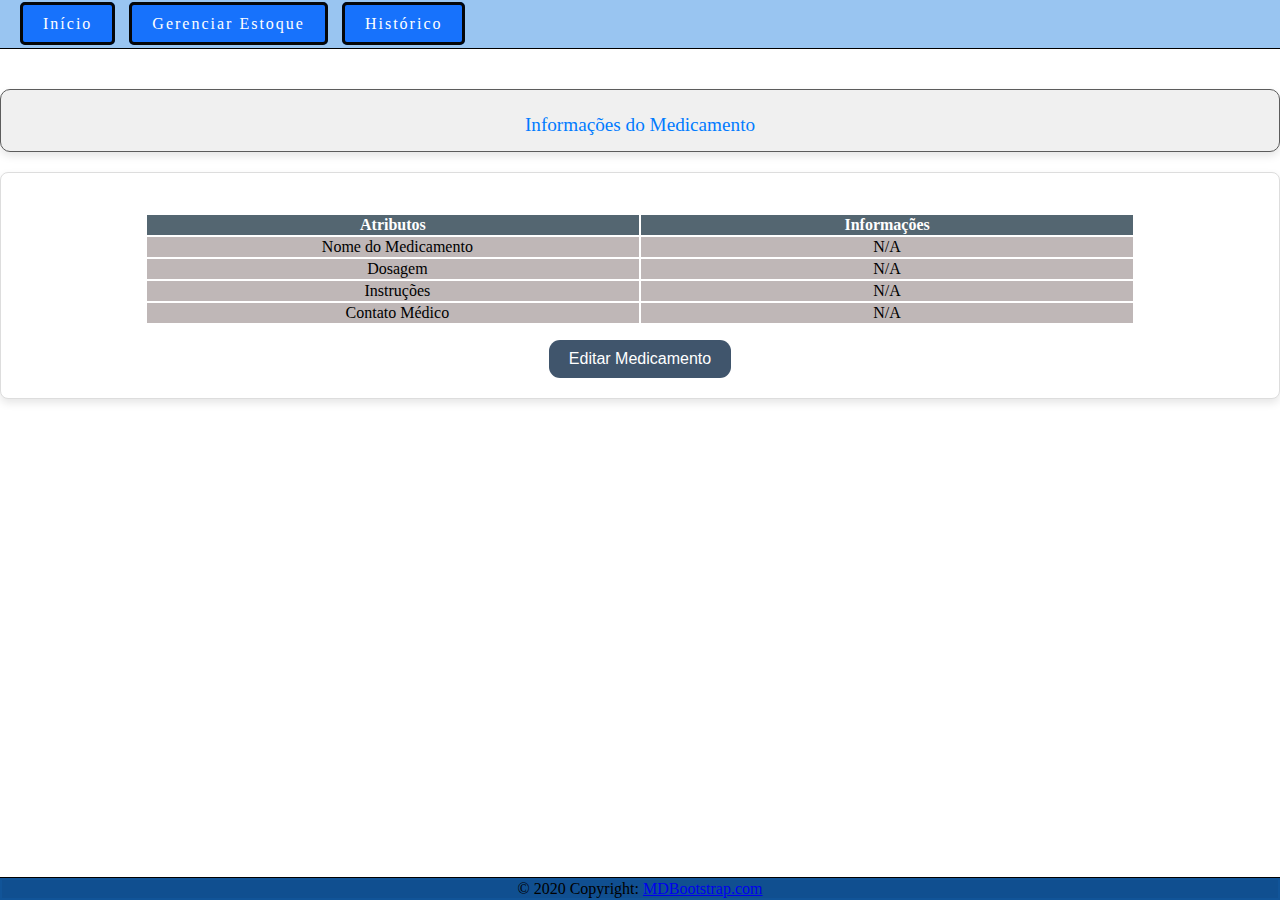
<file: src/infoMed.html>
<!DOCTYPE html>
<html lang="en">
    <head>
        <meta charset="UTF-8" />
        <meta name="viewport" content="width=device-width, initial-scale=1.0" />
        <link
          href="https://cdn.jsdelivr.net/npm/bootstrap@5.3.2/dist/css/bootstrap.min.css"
          rel="stylesheet"
          integrity="sha384-T3c6CoIi6uLrA9TneNEoa7RxnatzjcDSCmG1MXxSR1GAsXEV/Dwwykc2MPK8M2HN"
          crossorigin="anonymous"
        />
        <script src="./assets/js/infoMed.js"></script>
        <link rel="stylesheet" href="../src/assets/css/infoMed.css" />
        <link rel="preconnect" href="https://fonts.googleapis.com" />
        <link rel="preconnect" href="https://fonts.gstatic.com" crossorigin />
        <link
          href="https://fonts.googleapis.com/css2?family=Roboto+Flex:opsz,wght@8..144,300;8..144,400;8..144,500;8..144,700&display=swap"
          rel="stylesheet"
        />
        <title>MEDCONTROL</title>
      </head>
<body>
    <header>
        <nav class="navbar bg-body-tertiary nav">
          <div class="container-fluid">
            <span class="navbar-brand mb-0 h1"></span>
          </div>

          <a href="./home.html" class="botao">Início</a>
          <a href="./gerenciarEstoque.html" class="botao">Gerenciar Estoque</a>
          <a href="./medHist.html" class="botao">Histórico</a>
        </nav>
      </header>
      <main>
            <div class="container text-center titulo">
              <p class="h1">Informações do Medicamento</p>
            </div>

            <div>
              <table class="table table-bordered">
                <thead>
                  <tr>
                    <th>Atributos</th>
                    <th>Informações</th>
                  </tr>
                </thead>
                <tbody>
                  <tr>
                    <td>Nome do Medicamento</td>
                    <td id="nomeMedicamento"></td>
                  </tr>
                  <tr>
                    <td>Dosagem</td>
                    <td id="dosagem"></td>
                  </tr>
                  <tr>
                    <td>Instruções</td>
                    <td id="instrucoes"></td>
                  </tr>
                  <tr>
                    <td>Contato Médico</td>
                    <td id="contatoMedico"></td>
                  </tr>
                </tbody>
              </table>
              <button type="button" id="btnEditarMedicamento" class="btn btn-primary" onclick="">Editar Medicamento</button>
            </main>
            </div>
</body>

<footer class="bg-body-tertiary text-center text-lg-start">
    <div
      class="text-center p-3"
      style="background-color: rgba(0, 0, 0, 0.05)"
    >
      © 2020 Copyright:
      <a class="text-body" href="https://mdbootstrap.com/">MDBootstrap.com</a>
    </div>
    <!-- Copyright -->
  </footer>
</html>
</file>
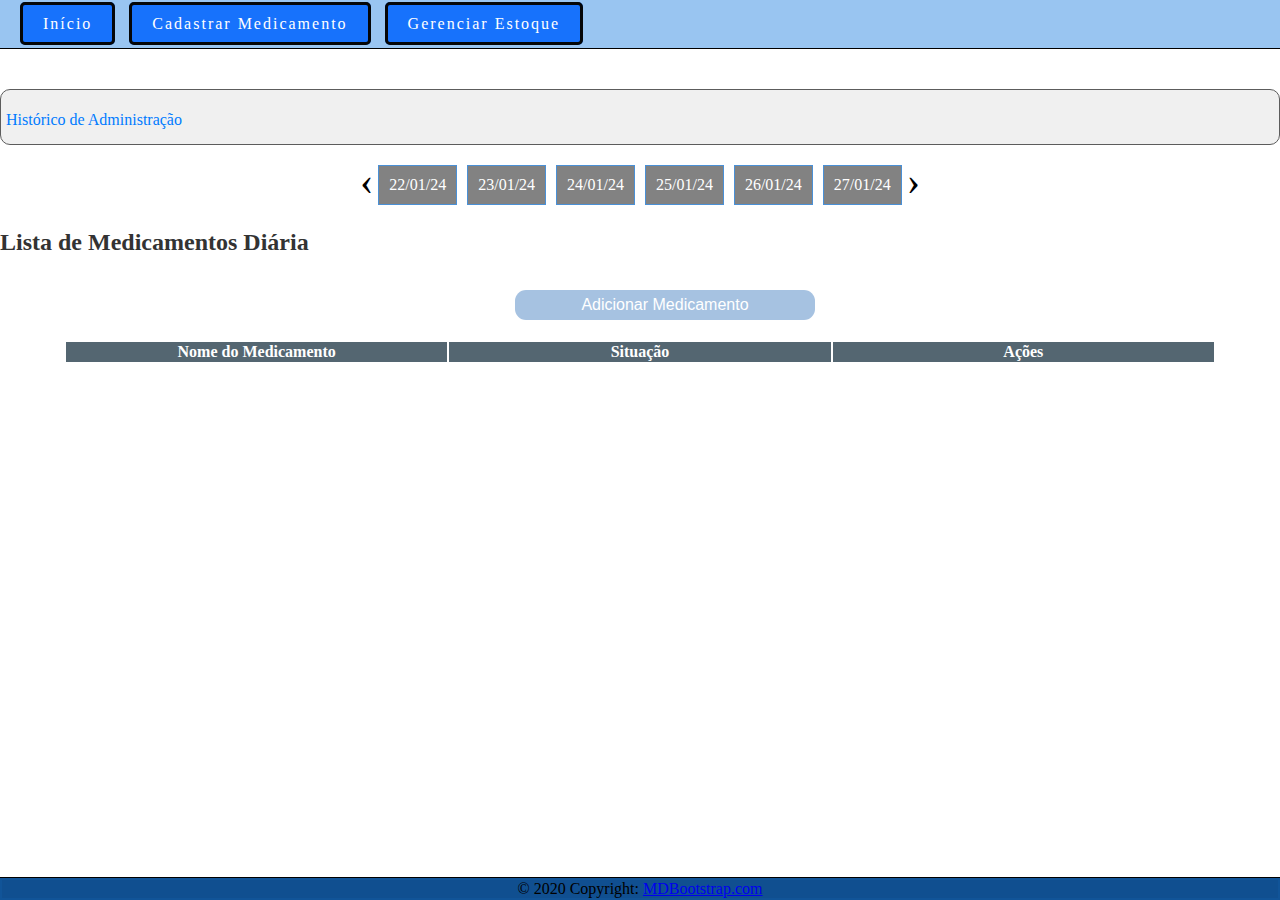
<file: src/medHist.html>
<!DOCTYPE html>
<html lang="en">
  <head>
    <meta charset="UTF-8" />
    <meta name="viewport" content="width=device-width, initial-scale=1.0" />
    <link
      href="https://cdn.jsdelivr.net/npm/bootstrap@5.3.2/dist/css/bootstrap.min.css"
      rel="stylesheet"
      integrity="sha384-T3c6CoIi6uLrA9TneNEoa7RxnatzjcDSCmG1MXxSR1GAsXEV/Dwwykc2MPK8M2HN"
      crossorigin="anonymous"
    />
    <script src="./assets/js/medhist.js"></script>
    <link rel="stylesheet" href="../src/assets/css/medHist.css" />
    <link rel="preconnect" href="https://fonts.googleapis.com" />
    <link rel="preconnect" href="https://fonts.gstatic.com" crossorigin />
    <link
      href="https://fonts.googleapis.com/css2?family=Roboto+Flex:opsz,wght@8..144,300;8..144,400;8..144,500;8..144,700&display=swap"
      rel="stylesheet"
    />
    <style>
      .date-bar {
        display: flex;
        justify-content: center;
        align-items: center;
        margin-top: 10px;
      }

      .date {
        padding: 10px;
        border: 1px solid #4a90d6;
        cursor: pointer;
        margin: 0 5px;
        transition: color 0.3s ease;
        background-color: #828282;
        color: white;
      }

      .date:hover {
        color: yellow;
      }

      .date.active:hover {
        color: rgb(255, 255, 255);
      }
      .date.clicked {
        color: yellow;
      }

      .arrow {
        cursor: pointer;
        font-size: 40px;
      }
      .carousel-title {
        margin-top: 20px;
        font-size: 1.5rem;
        font-weight: bold;
        color: #333;
      }
      .campo-input-nome {
  width: 300px; 
  height: 30px; 
  margin-left: 50px;
  background-color: #a6c2e1;
}
.campo-label-nome{
  font-weight: bold;
  margin-top: 5px;
  display: flex;
  align-items: center;
  justify-content: space-between;
  align-items: center;
  margin-bottom: -10px;
  margin-left: 50px;
}
    </style>
    <title>MEDCONTROL</title>
  </head>

  <body>
    <header>
      <nav class="navbar bg-body-tertiary nav">
        <div class="container-fluid">
          <span class="navbar-brand mb-0 h1"></span>
        </div>

        <a href="./home.html" class="botao">Início</a>
        <a href="./cadastrarMed.html" class="botao">Cadastrar Medicamento</a>
        <a href="./gerenciarEstoque.html" class="botao">Gerenciar Estoque</a>
      </nav>
    </header>
    <main>
      <div class="container text-center titulo">
        <p class="h1">Histórico de Administração</p>
      </div>

      <div class="date-bar">
        <div class="arrow" onclick="prevDate()">&#8249;</div>

        <div class="date-bar" id="dateBar">
          <div class="date" onclick="highlightDate(0)">22/01/24</div>
          <div class="date" onclick="highlightDate(1)">23/01/24</div>
          <div class="date" onclick="highlightDate(2)">24/01/24</div>
          <div class="date" onclick="highlightDate(3)">25/01/24</div>
          <div class="date" onclick="highlightDate(4)">26/01/24</div>
          <div class="date" onclick="highlightDate(5)">27/01/24</div>
        </div>

        <div class="arrow" onclick="nextDate()">&#8250;</div>
      </div>
      <section>
        <div class="container text-center carousel-title">
          <p class="h4">Lista de Medicamentos Diária</p>
        </div>
      </section>
      <section class="custom-box">
        <button class="campo-input-nome" onclick="adicionarMedicamento()">Adicionar Medicamento</button>
  
        <!-- Tabela para mostrar os medicamentos adicionados -->
        <table class="table table-bordered" id="medicamentosTable">
          <thead>
            <tr>
              <th>Nome do Medicamento</th>
              <th>Situação</th>
              <th>Ações</th>
            </tr>
          </thead>
          <tbody id="medicamentosBody"></tbody>
        </table>
      </section>
    </main>

    <footer class="bg-body-tertiary text-center text-lg-start">
      <div
        class="text-center p-3"
        style="background-color: rgba(0, 0, 0, 0.05)"
      >
        © 2020 Copyright:
        <a class="text-body" href="https://mdbootstrap.com/">MDBootstrap.com</a>
      </div>
    </footer>

    <script
      src="https://cdn.jsdelivr.net/npm/bootstrap@5.3.2/dist/js/bootstrap.bundle.min.js"
      integrity="sha384-C6RzsynM9kWDrMNeT87bh95OGNyZPhcTNXj1NW7RuBCsyN/o0jlpcV8Qyq46cDfL"
      crossorigin="anonymous"
    ></script>
    <script>
      let currentDateIndex = 0;

      function highlightDate(index) {
        if (currentDateIndex !== null) {
          document
            .querySelectorAll(".date")
            [currentDateIndex].classList.remove("clicked");
        }

        document.querySelectorAll(".date")[index].classList.add("clicked");
        currentDateIndex = index;
      }

      function nextDate() {
        if (currentDateIndex < 4) {
          highlightDate(currentDateIndex + 1);
        }
      }

      function prevDate() {
        if (currentDateIndex > 0) {
          highlightDate(currentDateIndex - 1);
        }
      }
    </script>
  </body>
</html>
</file>
<file: assets/css/index.css>
@import url("https://fonts.googleapis.com/css2?family=Roboto+Flex:opsz,wght@8..144,300;8..144,400;8..144,500;8..144,700&display=swap");

:root {
  --primaria: #0080ff;
  --secundaria: #c9c9c9;
  --secundaria-clara: #d29c9c;
  --terciaria: #ffffff;
  --black: #000000;
}

body {
  display: flex;
  flex-direction: column;
  min-height: 100vh;
  margin: 0;
}

main {
  flex: 1;
}
/* Adicione o seletor específico para a classe .nav */
nav.navbar.bg-body-tertiary {
  padding: 15px !important;
  background-color: #7fb6edcb !important;
  border-bottom: 1px solid #000000 !important;
  color: #d00000 !important; /* Cor do texto */
}

footer {
  background-color: #115498;
  padding: 2px;
  text-align: center;
  border-top: 1px solid #000000;
}
.center-box {
  display: flex;
  justify-content: center;
  align-items: center;
  height: 100%;
  margin-top: 150px;
}
.custom-box {
  border: 1px solid #5486e2;
  padding: 20px;
  border-radius: 10px;
  background-color: #bbbbbb22;
  box-shadow: 5px 10px 10px 0px #105685;
  width: 500px;
  height: 300px;
}
.custom-box .btn-primary:nth-child(1) {
  color: #000000;
  background-color: #55caed;
  border-color: #000000;
  bottom: 0px;
  width: 170px;
  border-radius: 14px;
  border-bottom-left-radius: 14px;
  margin-left: 19px;
  margin-top: 15px;
  margin-right: 0px;
}

.custom-box .btn-primary:nth-child(2) {
  color: #000000;
  background-color: #55caed;
  border-color: #000000;
  bottom: 0px;
  width: 170px;
  border-radius: 14px;
  border-bottom-left-radius: 14px;
  margin-left: 50px;
  margin-top: 15px;
  margin-right: 0px;
}

.custom-box .btn-primary:nth-child(3) {
  color: #000000;
  background-color: #55caed;
  border-color: #000000;
  bottom: 0px;
  width: 170px;
  border-radius: 14px;
  border-bottom-left-radius: 14px;
  margin-left: 130px;
  margin-top: 20px;
  margin-right: 0px;
}
</file>
<file: assets/css/cadastrarMed.css>
@import url("https://fonts.googleapis.com/css2?family=Roboto+Flex:opsz,wght@8..144,300;8..144,400;8..144,500;8..144,700&display=swap");

:root {
  --primaria: #0080ff;
  --secundaria: #c9c9c9;
  --secundaria-clara: #d29c9c;
  --terciaria: #ffffff;
  --black: #000000;
}

body {
  display: flex;
  flex-direction: column;
  min-height: 100vh;
  margin: 0;
}

main {
  flex: 1;
}

nav.navbar.bg-body-tertiary {
  justify-content: center;
  padding: 15px !important;
  background-color: #7fb6edcb !important;
  border-bottom: 1px solid #000000 !important;
  color: #d00000 !important; /* Cor do texto */
}
.container.titulo {
  padding: 5px;
  background-color: #f0f0f0;
  border: 1px solid #5c5c5c;
  border-radius: 10px;
  margin-top: 40px;
}

.container.titulo p {
  margin-bottom: 10px;
}

.container.titulo .h1 {
  color: #007bff;
}

.container.titulo .h4 {
  color: #555;
}

footer {
  background-color: #115498;
  padding: 2px;
  text-align: center;
  border-top: 1px solid #000000;
}
.center-box {
  display: flex;
  justify-content: center;
  align-items: center;
  height: 100%;
  margin-top: 35px;
}
.custom-box {
  display: grid;
  grid-template-columns: repeat(2, 1fr); /* Duas colunas com largura igual */
  gap: 100px; /* Espaço entre as colunas */
  width: 70%;
  margin: 0 auto;
}

.column {
  display: flex;
  flex-direction: column;
}
.campo-label-nome,
.campo-label-farmaceutica,
.campo-label-frequencia,
.campo-label-instrucoes,
.campo-label-dosagem,
.campo-label-contato {
  font-weight: bold;
  margin-top: 5px;
  display: flex;
  align-items: center;
  justify-content: space-between;
  align-items: center;
  margin-bottom: -10px;
  margin-left: 50px;
}

/* Adicione estilos adicionais conforme necessário */

.campo-label-nome label,
.campo-label-farmaceutica label,
.campo-label-frequencia label,
.campo-label-instrucoes label,
.campo-label-dosagem label,
.campo-label-contato label {
  margin-right: 1px;
}
.campo-input-nome,
.campo-input-farmaceutica,
.campo-input-frequencia,
.campo-input-instrucoes,
.campo-input-dosagem,
.campo-input-contato {
  width: 300px; /* Ajuste a largura conforme necessário */
  height: 30px; /* Ajuste a altura conforme necessário */
  margin-left: 50px;
  background-color: #a6c2e1;
}

/* Adicione estilos ao botão conforme necessário */
.btn-primary {
  width: 150px; /* Ajuste a largura conforme necessário */
  height: 50px;
  background-color: #40556c; /* Cor de fundo */
  color: #fff; /* Cor do texto */
  border: none; /* Sem borda */
  padding: 10px 20px; /* Preenchimento */
  font-size: 16px; /* Tamanho da fonte */
  cursor: pointer; /* Cursor ao passar o mouse */
  border-radius: 11px; /* Borda arredondada */
  margin-top: 55px;
  margin-left: 700px;
}

/* Estilo quando o mouse passa sobre o botão */
.btn-primary:hover {
  background-color: #0056b3; /* Cor de fundo ao passar o mouse */
}

/* Estilo quando o botão é pressionado */
.btn-primary:active {
  background-color: #0056b3; /* Cor de fundo ao pressionar o botão */
  transform: translateY(1px); /* Efeito de levantamento ao pressionar */
}

.botao{
  background-color: rgb(23, 114, 252);
  border: 3px solid rgb(5, 6, 7);
  color: #fff;
  padding: 10px 20px;
  max-width: fit-content;
  text-decoration: none;
  border-radius: 5px;
  font-weight: normal;
  letter-spacing: 2px;
  margin: 5px;
}
</file>
<file: assets/css/editarMed.css>
@import url("https://fonts.googleapis.com/css2?family=Roboto+Flex:opsz,wght@8..144,300;8..144,400;8..144,500;8..144,700&display=swap");

:root {
  --primaria: #0080ff;
  --secundaria: #c9c9c9;
  --secundaria-clara: #d29c9c;
  --terciaria: #ffffff;
  --black: #000000;
}

body {
  display: flex;
  flex-direction: column;
  min-height: 100vh;
  margin: 0;
}

main {
  flex: 1;
}

nav.navbar.bg-body-tertiary {
  padding: 15px !important;
  background-color: #7fb6edcb !important;
  border-bottom: 1px solid #000000 !important;
  color: #d00000 !important; /* Cor do texto */
}
.container.titulo {
  padding: 5px;
  background-color: #f0f0f0;
  border: 1px solid #5c5c5c;
  border-radius: 10px;
  margin-top: 40px;
}

.container.titulo p {
  margin-bottom: 10px;
}

.container.titulo .h1 {
  color: #007bff;
}

.container.titulo .h4 {
  color: #555;
}

footer {
  background-color: #115498;
  padding: 2px;
  text-align: center;
  border-top: 1px solid #000000;
}
.center-box {
  display: flex;
  justify-content: center;
  align-items: center;
  height: 100%;
  margin-top: 35px;
}
.custom-box {
  display: grid;
  grid-template-columns: repeat(2, 1fr); /* Duas colunas com largura igual */
  gap: 100px; /* Espaço entre as colunas */
  width: 70%;
  margin: 0 auto;
}

.column {
  display: flex;
  flex-direction: column;
}
.campo-label-nome,
.campo-label-farmaceutica,
.campo-label-frequencia,
.campo-label-instrucoes,
.campo-label-dosagem,
.campo-label-contato {
  font-weight: bold;
  margin-top: 5px;
  display: flex;
  align-items: center;
  justify-content: space-between;
  align-items: center;
  margin-bottom: -10px;
  margin-left: 50px;
}

/* Adicione estilos adicionais conforme necessário */

.campo-label-nome label,
.campo-label-farmaceutica label,
.campo-label-frequencia label,
.campo-label-instrucoes label,
.campo-label-dosagem label,
.campo-label-contato label {
  margin-right: 1px;
}
.campo-input-nome,
.campo-input-farmaceutica,
.campo-input-frequencia,
.campo-input-instrucoes,
.campo-input-dosagem,
.campo-input-contato {
  width: 300px; /* Ajuste a largura conforme necessário */
  height: 30px; /* Ajuste a altura conforme necessário */
  margin-left: 50px;
  background-color: #a6c2e1;
}

/* Adicione estilos ao botão conforme necessário */
.btn-primary {
  width: 150px; /* Ajuste a largura conforme necessário */
  height: 50px;
  background-color: #40556c; /* Cor de fundo */
  color: #fff; /* Cor do texto */
  border: none; /* Sem borda */
  padding: 10px 20px; /* Preenchimento */
  font-size: 16px; /* Tamanho da fonte */
  cursor: pointer; /* Cursor ao passar o mouse */
  border-radius: 11px; /* Borda arredondada */
  margin-top: 55px;
  margin-left: 700px;
}

/* Estilo quando o mouse passa sobre o botão */
.btn-primary:hover {
  background-color: #0056b3; /* Cor de fundo ao passar o mouse */
}

/* Estilo quando o botão é pressionado */
.btn-primary:active {
  background-color: #0056b3; /* Cor de fundo ao pressionar o botão */
  transform: translateY(1px); /* Efeito de levantamento ao pressionar */
}
</file>
<file: assets/css/gerenciarEstoque.css>
@import url("https://fonts.googleapis.com/css2?family=Roboto+Flex:opsz,wght@8..144,300;8..144,400;8..144,500;8..144,700&display=swap");

:root {
  --primaria: #0080ff;
  --secundaria: #c9c9c9;
  --secundaria-clara: #d29c9c;
  --terciaria: #ffffff;
  --black: #000000;
}

body {
  display: flex;
  flex-direction: column;
  min-height: 100vh;
  margin: 0;
}

main {
  flex: 1;
}

nav.navbar.bg-body-tertiary {
  justify-content: center;
  padding: 15px !important;
  background-color: #7fb6edcb !important;
  border-bottom: 1px solid #000000 !important;
  color: #d00000 !important; /* Cor do texto */
}
.container.titulo {
  padding: 5px;
  background-color: #f0f0f0;
  border: 1px solid #5c5c5c;
  border-radius: 10px;
  margin-top: 40px;
}

.container.titulo p {
  margin-bottom: 10px;
}

.container.titulo .h1 {
  color: #007bff;
}

.container.titulo .h4 {
  color: #555;
}

footer {
  background-color: #115498;
  padding: 2px;
  text-align: center;
  border-top: 1px solid #000000;
}

.table {
    table-layout: fixed;
    width: 80%;
    margin: 0 auto;
    margin-bottom: 15px;
    margin-top: 20px;
    border: #000000;
  }
  
  .table th {
    background-color: #546671;
    color: #fff;
    font-weight: bold;
    text-align: center;
  }
  
  .table td {
    vertical-align: middle;
    text-align: center;
    background-color: #BFB7B7;
  }
  
  .table td:first-child {
    text-align: center;
    padding-left: 10px;
  }
  
  .table td:nth-child(2) {
    width: 100px;
  }

  /* Botão editar da tabela */
  .cell-with-button {
    position: relative;
  }

  .editar-btn {
    cursor: pointer;
    position: absolute;
    top: 50%;
    transform: translateY(-50%);
    right: 0;
    margin-right: 8px;
    cursor: pointer;
  }

  @media (max-width: 767.98px) {
    .table td:nth-child(2) {
      width: auto;
    }
  }

  .botao{
    background-color: rgb(23, 114, 252);
    border: 3px solid rgb(5, 6, 7);
    color: #fff;
    padding: 10px 20px;
    max-width: fit-content;
    text-decoration: none;
    border-radius: 5px;
    font-weight: normal;
    letter-spacing: 2px;
    margin: 5px;
  }
</file>
<file: assets/css/infoMed.css>
@import url("https://fonts.googleapis.com/css2?family=Roboto+Flex:opsz,wght@8..144,300;8..144,400;8..144,500;8..144,700&display=swap");

:root {
  --primaria: #0080ff;
  --secundaria: #c9c9c9;
  --secundaria-clara: #d29c9c;
  --terciaria: #ffffff;
  --black: #000000;
}

body {
  display: flex;
  flex-direction: column;
  min-height: 100vh;
  margin: 0;
}

main {
  flex: 1;
}

nav.navbar.bg-body-tertiary {
  justify-content: center;
  padding: 15px !important;
  background-color: #7fb6edcb !important;
  border-bottom: 1px solid #000000 !important;
  color: #d00000 !important; /* Cor do texto */
}
.container.titulo {
  padding: 5px;
  background-color: #f0f0f0;
  border: 1px solid #5c5c5c;
  border-radius: 10px;
  margin-top: 40px;
}

.container.titulo p {
  margin-bottom: 10px;
}

.container.titulo .h1 {
  color: #007bff;
}

.container.titulo .h4 {
  color: #555;
}

footer {
  background-color: #115498;
  padding: 2px;
  text-align: center;
  border-top: 1px solid #000000;
}

main div {
  margin-top: 20px;
  padding: 20px;
  background-color: #ffffff;
  border: 1px solid #ddd;
  border-radius: 8px;
  box-shadow: 0 4px 8px rgba(0, 0, 0, 0.1);

  display: flex; /* Adiciona Flexbox */
  flex-direction: column;
  align-items: center; /* Centraliza verticalmente os itens */
}

main div p {
  font-size: 1.2rem;
  margin-bottom: 10px;
}

.table {
  table-layout: fixed;
  width: 80%;
  margin: 0 auto;
  margin-bottom: 15px;
  margin-top: 20px;
  border: #000000;
}

.table th {
  background-color: #546671;
  color: #fff;
  font-weight: bold;
  text-align: center;
}

.table td {
  vertical-align: middle;
  text-align: center;
  background-color: #bfb7b7;
}

.table td:first-child {
  text-align: center;
  padding-left: 10px;
}

.table td:nth-child(2) {
  width: 100px;
}

.btn-primary {
  background-color: #40556c;
  color: #fff;
  border: none;
  padding: 10px 20px;
  font-size: 16px;
  cursor: pointer;
  border-radius: 11px;
}

.btn-primary:hover {
  background-color: #0056b3;
}

.btn-primary:active {
  background-color: #0056b3;
  transform: translateY(1px);
}

.botao{
  background-color: rgb(23, 114, 252);
  border: 3px solid rgb(5, 6, 7);
  color: #fff;
  padding: 10px 20px;
  max-width: fit-content;
  text-decoration: none;
  border-radius: 5px;
  font-weight: normal;
  letter-spacing: 2px;
  margin: 5px;
}
</file>
<file: assets/css/medHist.css>
@import url("https://fonts.googleapis.com/css2?family=Roboto+Flex:opsz,wght@8..144,300;8..144,400;8..144,500;8..144,700&display=swap");

:root {
  --primaria: #0080ff;
  --secundaria: #c9c9c9;
  --secundaria-clara: #d29c9c;
  --terciaria: #ffffff;
  --black: #000000;
}

body {
  display: flex;
  flex-direction: column;
  min-height: 100vh;
  margin: 0;
}

main {
  flex: 1;
}

nav.navbar.bg-body-tertiary {
  justify-content: center;
  padding: 15px !important;
  background-color: #7fb6edcb !important;
  border-bottom: 1px solid #000000 !important;
  color: #d00000 !important; /* Cor do texto */
}
.container.titulo {
  padding: 5px;
  background-color: #f0f0f0;
  border: 1px solid #5c5c5c;
  border-radius: 10px;
  margin-top: 40px;
}

.container.titulo p {
  margin-bottom: 10px;
}

.container.titulo .h1 {
  color: #007bff;
}

.container.titulo .h4 {
  color: #555;
}

footer {
  background-color: #115498;
  padding: 2px;
  text-align: center;
  border-top: 1px solid #000000;
}

.custom-box{
  display: flex;
  flex-direction: column;
  align-items: center;
  text-align: center;
}

.campo-input-nome{
  align-items: center;
  margin-top: 10px;
  margin-bottom: 20px;
  background-color: #40556c;
  color: #fff;
  border: none;
  padding: auto;
  height: 50px;
  width: 200px;
  font-size: 16px;
  cursor: pointer;
  border-radius: 11px;
}

.table {
  table-layout: fixed;
  width: 90%;
  margin: 0 auto;
  margin-bottom: 15px;
  border: #000000;
}

.table th {
  background-color: #546671;
  color: #fff;
  font-weight: bold;
  text-align: center;
}

.table td {
  vertical-align: middle;
  text-align: center;
  background-color: #bfb7b7;
}

.table td:first-child {
  text-align: center;
  padding-left: 10px;
}

.table td:nth-child(2) {
  width: 100px;
}

.botao{
  background-color: rgb(23, 114, 252);
  border: 3px solid rgb(5, 6, 7);
  color: #fff;
  padding: 10px 20px;
  max-width: fit-content;
  text-decoration: none;
  border-radius: 5px;
  font-weight: normal;
  letter-spacing: 2px;
  margin: 5px;
}
</file>
<file: src/assets/css/cadastrarMed.css>
@import url("https://fonts.googleapis.com/css2?family=Roboto+Flex:opsz,wght@8..144,300;8..144,400;8..144,500;8..144,700&display=swap");

:root {
  --primaria: #0080ff;
  --secundaria: #c9c9c9;
  --secundaria-clara: #d29c9c;
  --terciaria: #ffffff;
  --black: #000000;
}

body {
  display: flex;
  flex-direction: column;
  min-height: 100vh;
  margin: 0;
}

main {
  flex: 1;
}

nav.navbar.bg-body-tertiary {
  justify-content: center;
  padding: 15px !important;
  background-color: #7fb6edcb !important;
  border-bottom: 1px solid #000000 !important;
  color: #d00000 !important; /* Cor do texto */
}
.container.titulo {
  padding: 5px;
  background-color: #f0f0f0;
  border: 1px solid #5c5c5c;
  border-radius: 10px;
  margin-top: 40px;
}

.container.titulo p {
  margin-bottom: 10px;
}

.container.titulo .h1 {
  color: #007bff;
}

.container.titulo .h4 {
  color: #555;
}

footer {
  background-color: #115498;
  padding: 2px;
  text-align: center;
  border-top: 1px solid #000000;
}
.center-box {
  display: flex;
  justify-content: center;
  align-items: center;
  height: 100%;
  margin-top: 35px;
}
.custom-box {
  display: grid;
  grid-template-columns: repeat(2, 1fr); /* Duas colunas com largura igual */
  gap: 100px; /* Espaço entre as colunas */
  width: 70%;
  margin: 0 auto;
}

.column {
  display: flex;
  flex-direction: column;
}
.campo-label-nome,
.campo-label-farmaceutica,
.campo-label-frequencia,
.campo-label-instrucoes,
.campo-label-dosagem,
.campo-label-contato {
  font-weight: bold;
  margin-top: 5px;
  display: flex;
  align-items: center;
  justify-content: space-between;
  align-items: center;
  margin-bottom: -10px;
  margin-left: 50px;
}

/* Adicione estilos adicionais conforme necessário */

.campo-label-nome label,
.campo-label-farmaceutica label,
.campo-label-frequencia label,
.campo-label-instrucoes label,
.campo-label-dosagem label,
.campo-label-contato label {
  margin-right: 1px;
}
.campo-input-nome,
.campo-input-farmaceutica,
.campo-input-frequencia,
.campo-input-instrucoes,
.campo-input-dosagem,
.campo-input-contato {
  width: 300px; /* Ajuste a largura conforme necessário */
  height: 30px; /* Ajuste a altura conforme necessário */
  margin-left: 50px;
  background-color: #a6c2e1;
}

/* Adicione estilos ao botão conforme necessário */
.btn-primary {
  width: 150px; /* Ajuste a largura conforme necessário */
  height: 50px;
  background-color: #40556c; /* Cor de fundo */
  color: #fff; /* Cor do texto */
  border: none; /* Sem borda */
  padding: 10px 20px; /* Preenchimento */
  font-size: 16px; /* Tamanho da fonte */
  cursor: pointer; /* Cursor ao passar o mouse */
  border-radius: 11px; /* Borda arredondada */
  margin-top: 55px;
  margin-left: 700px;
}

/* Estilo quando o mouse passa sobre o botão */
.btn-primary:hover {
  background-color: #0056b3; /* Cor de fundo ao passar o mouse */
}

/* Estilo quando o botão é pressionado */
.btn-primary:active {
  background-color: #0056b3; /* Cor de fundo ao pressionar o botão */
  transform: translateY(1px); /* Efeito de levantamento ao pressionar */
}

.botao{
  background-color: rgb(23, 114, 252);
  border: 3px solid rgb(5, 6, 7);
  color: #fff;
  padding: 10px 20px;
  max-width: fit-content;
  text-decoration: none;
  border-radius: 5px;
  font-weight: normal;
  letter-spacing: 2px;
  margin: 5px;
}
</file>
<file: src/assets/css/gerenciarEstoque.css>
@import url("https://fonts.googleapis.com/css2?family=Roboto+Flex:opsz,wght@8..144,300;8..144,400;8..144,500;8..144,700&display=swap");

:root {
  --primaria: #0080ff;
  --secundaria: #c9c9c9;
  --secundaria-clara: #d29c9c;
  --terciaria: #ffffff;
  --black: #000000;
}

body {
  display: flex;
  flex-direction: column;
  min-height: 100vh;
  margin: 0;
}

main {
  flex: 1;
}

nav.navbar.bg-body-tertiary {
  justify-content: center;
  padding: 15px !important;
  background-color: #7fb6edcb !important;
  border-bottom: 1px solid #000000 !important;
  color: #d00000 !important; /* Cor do texto */
}
.container.titulo {
  padding: 5px;
  background-color: #f0f0f0;
  border: 1px solid #5c5c5c;
  border-radius: 10px;
  margin-top: 40px;
}

.container.titulo p {
  margin-bottom: 10px;
}

.container.titulo .h1 {
  color: #007bff;
}

.container.titulo .h4 {
  color: #555;
}

footer {
  background-color: #115498;
  padding: 2px;
  text-align: center;
  border-top: 1px solid #000000;
}

.table {
    table-layout: fixed;
    width: 80%;
    margin: 0 auto;
    margin-bottom: 15px;
    margin-top: 20px;
    border: #000000;
  }
  
  .table th {
    background-color: #546671;
    color: #fff;
    font-weight: bold;
    text-align: center;
  }
  
  .table td {
    vertical-align: middle;
    text-align: center;
    background-color: #BFB7B7;
  }
  
  .table td:first-child {
    text-align: center;
    padding-left: 10px;
  }
  
  .table td:nth-child(2) {
    width: 100px;
  }

  /* Botão editar da tabela */
  .cell-with-button {
    position: relative;
  }

  .editar-btn {
    cursor: pointer;
    position: absolute;
    top: 50%;
    transform: translateY(-50%);
    right: 0;
    margin-right: 8px;
    cursor: pointer;
  }

  @media (max-width: 767.98px) {
    .table td:nth-child(2) {
      width: auto;
    }
  }

  .botao{
    background-color: rgb(23, 114, 252);
    border: 3px solid rgb(5, 6, 7);
    color: #fff;
    padding: 10px 20px;
    max-width: fit-content;
    text-decoration: none;
    border-radius: 5px;
    font-weight: normal;
    letter-spacing: 2px;
    margin: 5px;
  }
</file>
<file: src/assets/css/infoMed.css>
@import url("https://fonts.googleapis.com/css2?family=Roboto+Flex:opsz,wght@8..144,300;8..144,400;8..144,500;8..144,700&display=swap");

:root {
  --primaria: #0080ff;
  --secundaria: #c9c9c9;
  --secundaria-clara: #d29c9c;
  --terciaria: #ffffff;
  --black: #000000;
}

body {
  display: flex;
  flex-direction: column;
  min-height: 100vh;
  margin: 0;
}

main {
  flex: 1;
}

nav.navbar.bg-body-tertiary {
  justify-content: center;
  padding: 15px !important;
  background-color: #7fb6edcb !important;
  border-bottom: 1px solid #000000 !important;
  color: #d00000 !important; /* Cor do texto */
}
.container.titulo {
  padding: 5px;
  background-color: #f0f0f0;
  border: 1px solid #5c5c5c;
  border-radius: 10px;
  margin-top: 40px;
}

.container.titulo p {
  margin-bottom: 10px;
}

.container.titulo .h1 {
  color: #007bff;
}

.container.titulo .h4 {
  color: #555;
}

footer {
  background-color: #115498;
  padding: 2px;
  text-align: center;
  border-top: 1px solid #000000;
}

main div {
  margin-top: 20px;
  padding: 20px;
  background-color: #ffffff;
  border: 1px solid #ddd;
  border-radius: 8px;
  box-shadow: 0 4px 8px rgba(0, 0, 0, 0.1);

  display: flex; /* Adiciona Flexbox */
  flex-direction: column;
  align-items: center; /* Centraliza verticalmente os itens */
}

main div p {
  font-size: 1.2rem;
  margin-bottom: 10px;
}

.table {
  table-layout: fixed;
  width: 80%;
  margin: 0 auto;
  margin-bottom: 15px;
  margin-top: 20px;
  border: #000000;
}

.table th {
  background-color: #546671;
  color: #fff;
  font-weight: bold;
  text-align: center;
}

.table td {
  vertical-align: middle;
  text-align: center;
  background-color: #bfb7b7;
}

.table td:first-child {
  text-align: center;
  padding-left: 10px;
}

.table td:nth-child(2) {
  width: 100px;
}

.btn-primary {
  background-color: #40556c;
  color: #fff;
  border: none;
  padding: 10px 20px;
  font-size: 16px;
  cursor: pointer;
  border-radius: 11px;
}

.btn-primary:hover {
  background-color: #0056b3;
}

.btn-primary:active {
  background-color: #0056b3;
  transform: translateY(1px);
}

.botao{
  background-color: rgb(23, 114, 252);
  border: 3px solid rgb(5, 6, 7);
  color: #fff;
  padding: 10px 20px;
  max-width: fit-content;
  text-decoration: none;
  border-radius: 5px;
  font-weight: normal;
  letter-spacing: 2px;
  margin: 5px;
}
</file>
<file: src/assets/css/medHist.css>
@import url("https://fonts.googleapis.com/css2?family=Roboto+Flex:opsz,wght@8..144,300;8..144,400;8..144,500;8..144,700&display=swap");

:root {
  --primaria: #0080ff;
  --secundaria: #c9c9c9;
  --secundaria-clara: #d29c9c;
  --terciaria: #ffffff;
  --black: #000000;
}

body {
  display: flex;
  flex-direction: column;
  min-height: 100vh;
  margin: 0;
}

main {
  flex: 1;
}

nav.navbar.bg-body-tertiary {
  justify-content: center;
  padding: 15px !important;
  background-color: #7fb6edcb !important;
  border-bottom: 1px solid #000000 !important;
  color: #d00000 !important; /* Cor do texto */
}
.container.titulo {
  padding: 5px;
  background-color: #f0f0f0;
  border: 1px solid #5c5c5c;
  border-radius: 10px;
  margin-top: 40px;
}

.container.titulo p {
  margin-bottom: 10px;
}

.container.titulo .h1 {
  color: #007bff;
}

.container.titulo .h4 {
  color: #555;
}

footer {
  background-color: #115498;
  padding: 2px;
  text-align: center;
  border-top: 1px solid #000000;
}

.custom-box{
  display: flex;
  flex-direction: column;
  align-items: center;
  text-align: center;
}

.campo-input-nome{
  align-items: center;
  margin-top: 10px;
  margin-bottom: 20px;
  background-color: #40556c;
  color: #fff;
  border: none;
  padding: auto;
  height: 50px;
  width: 200px;
  font-size: 16px;
  cursor: pointer;
  border-radius: 11px;
}

.table {
  table-layout: fixed;
  width: 90%;
  margin: 0 auto;
  margin-bottom: 15px;
  border: #000000;
}

.table th {
  background-color: #546671;
  color: #fff;
  font-weight: bold;
  text-align: center;
}

.table td {
  vertical-align: middle;
  text-align: center;
  background-color: #bfb7b7;
}

.table td:first-child {
  text-align: center;
  padding-left: 10px;
}

.table td:nth-child(2) {
  width: 100px;
}

.botao{
  background-color: rgb(23, 114, 252);
  border: 3px solid rgb(5, 6, 7);
  color: #fff;
  padding: 10px 20px;
  max-width: fit-content;
  text-decoration: none;
  border-radius: 5px;
  font-weight: normal;
  letter-spacing: 2px;
  margin: 5px;
}
</file>
